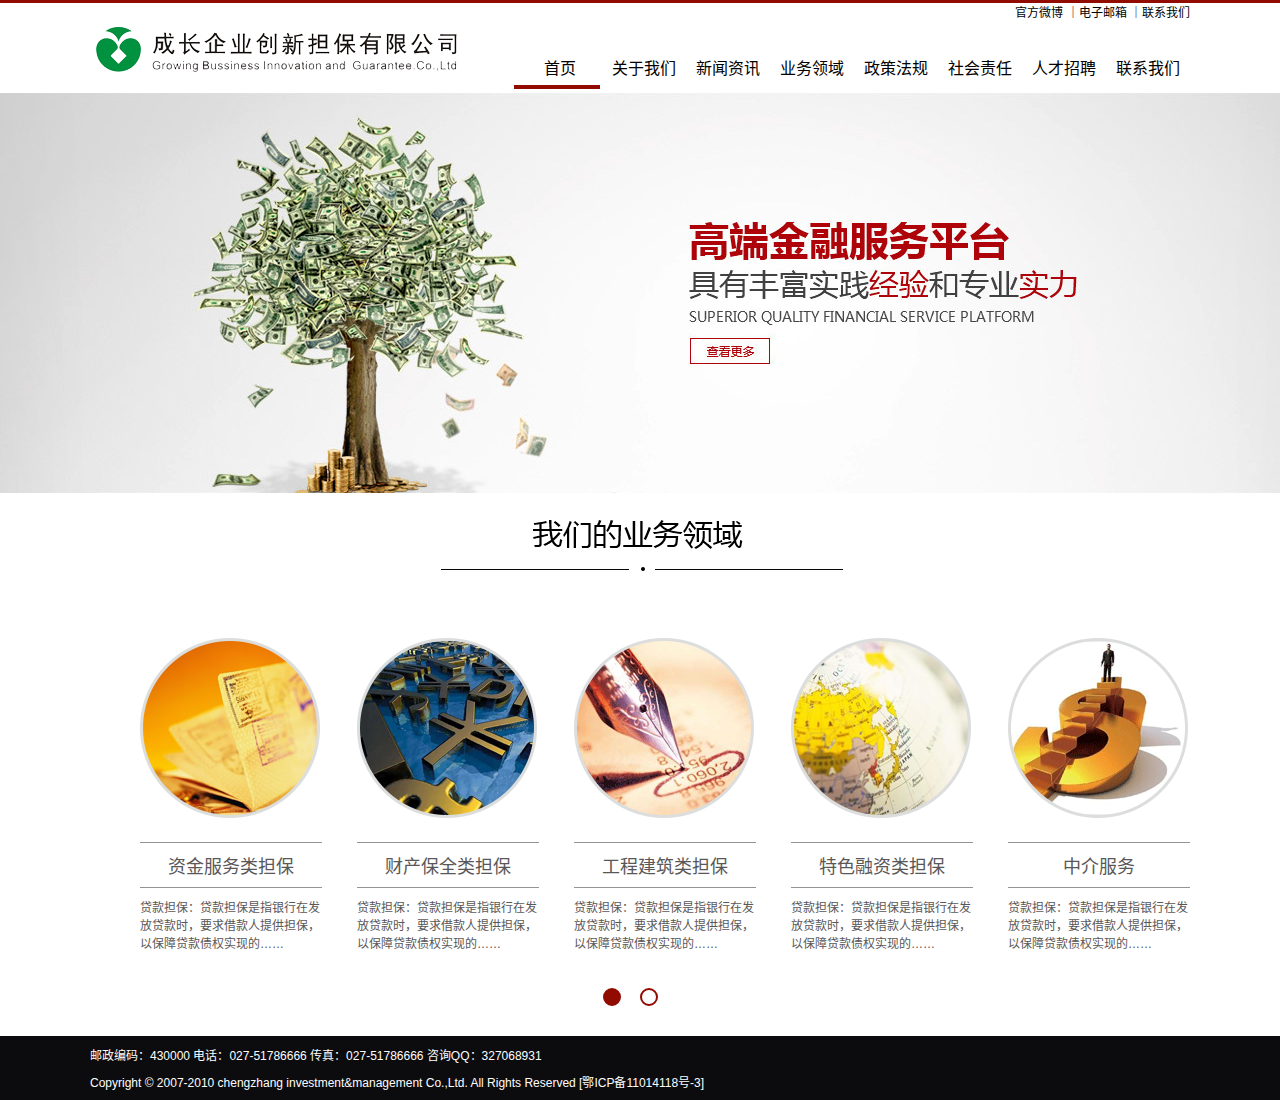
<file: index.html>
<!DOCTYPE html PUBliC "-//W3C//DTD XHTML 1.0 Transitional//EN" "http://www.w3.org/TR/xhtml1/DTD/xhtml1-transitional.dtd">
<html xmlns="http://www.w3.org/1999/xhtml" lang="zh-CN">
<head>
<meta http-equiv="Content-Type" content="text/html; charset=utf-8" />
<title>成长企业创新担保有限公司</title>
<meta name="description" content=""  />
<meta name="keywords" content="" />
<link rel="stylesheet" href="css/reset.css" />
<link rel="stylesheet" href="css/global.css" />
<script type="text/javascript" src="js/jquery-1.8.0.min.js" /></script>
<script type="text/javascript" src="js/jquery.SuperSlide.2.1.1.js" /></script>
<!-- <script type="text/javascript" src="js/public.js"></script> -->
<script type="text/javascript" src="js/jquery.carouFredSel-6.0.4-packed.js"></script>
</head>

<body>
<!-- 顶部开始 -->
	<div class="top">
		<div class="sub-con">
			<ul class="top-list">
				<li><a href="#">官方微博</a> ｜</li>
				<li><a href="#">电子邮箱</a> ｜ </li>
				<li><a href="#">联系我们</a></li>
			</ul>
		</div>
	</div>
<!-- 导航开始 -->
	<div class="nav">
		<div class="sub-con">
			<div class="logo">
				<a href="#"><img src="images/logo.jpg" alt="" /></a>
			</div>
			<div class="sub-nav">
				<div class="nav_bar">
                    <ul class="nav1 clearfix">
                        <li class="m">
                            <h3><a href="contact.html" title="合作专区">联系我们</a></h3>
                            <ul class="sub">
                                <li><a href="contact.html">联系我们</a> </li>
                                <li><a href="contact.html">联系我们</a> </li>
                            </ul>
                        </li>
                        <li class="m">
                            <h3><a href="job.html" title="客户服务">人才招聘</a></h3>
                            <ul class="sub">
                              <li><a href="job.html">人才招聘</a></li>
                              <li><a href="job.html">人才招聘</a></li>
                              <li><a href="job.html">人才招聘</a></li>
                              <li><a href="job.html">人才招聘</a></li> 
                            </ul>
                        </li>
                        <li class="m">
                            <h3><a href="social.html" title="我的云">社会责任</a></h3>
                            <ul class="sub">
	                         <li><a href="social.html">社会责任</a> </li>
                             <li><a href="social.html">社会责任</a> </li>
							 </ul>
                        </li>
                        <li class="m">
                            <h3><a href="policy.html" title="产品服务">政策法规</a></h3>
                            <ul class="sub">
	                        <li><a href="policy.html">政策法规</a> </li>
                            <li><a href="policy.html">政策法规</a> </li>
	                        <li><a href="policy.html">政策法规</a> </li>
                            <li><a href="policy.html">政策法规</a> </li>
                            </ul>
                        </li>
                        <li class="m">
                            <h3><a href="business.html" title="产品服务">业务领域</a></h3>
                            <ul class="sub">
	                        <li><a href="business.html">业务领域</a> </li>
                            <li><a href="business.html">业务领域</a> </li>
	                        <li><a href="business.html">业务领域</a> </li>
                            <li><a href="business.html">业务领域</a> </li>
                            </ul>
                        </li>
                        <li class="m">
                            <h3><a href="news.html" title="产品服务">新闻资讯</a></h3>
                            <ul class="sub">
	                        <li><a href="news.html">新闻资讯</a> </li>
                            <li><a href="news.html">新闻资讯</a> </li>
	                        <li><a href="news.html">新闻资讯</a> </li>
                            <li><a href="news.html">新闻资讯</a> </li>
                            </ul>
                        </li>
                        <li class="m">
                            <h3><a href="about.html" title="产品服务">关于我们</a></h3>
                            <ul class="sub">
	                        <li><a href="about.html">公司简介</a> </li>
                            <li><a href="about.html">董事长致辞</a> </li>
	                        <li><a href="about.html">组织构架</a> </li>
                            <li><a href="about.html">企业文化</a> </li>
                            <li><a href="about.html">专业团队</a> </li>
                            <li><a href="about.html">我们的优势</a> </li>
                            </ul>
                        </li>
                        <li class="block"></li>
                        <li class="m">
                            <h3><a href="index.html" title="首页">首页</a></h3>
                        </li>
                        <li class="block"></li>
                    </ul>
                </div>
			</div>
		</div>
		<script>
		$(function(){
			$(".sub").hide();
		})
		</script>
	</div>
<!-- banner开始 -->
	<div class="full_banner">
    	<div class="bd">
			<ul>
				<li style="background:url(images/banner_img1.jpg) #c8c8c8 center 0px no-repeat;"><a target="_blank" href="#"></a></li>
				<li style="background:url(images/banner_img2.jpg) #56C1ED center 0px no-repeat;"><a target="_blank" href="#"></a></li>
				<li style="background:url(images/banner_img1.jpg) #c8c8c8 center 0px no-repeat;"><a target="_blank" href="#"></a></li>
			</ul>
			<a class="prev" href="javascript:void(0)"></a>
			<a class="next" href="javascript:void(0)"></a>
		</div>
		<div class="sub-con">
			<div class="txtScroll-top">
				<div class="ti"></div>
				<div class="demo">
					<div id="marqueebox">
					 <p><a href="news.html">· 成长企业创新担保有限公司总裁助理戢太林应邀参加湖北民进企业家联谊会一届三次理事会</a></p>
					 <p><a href="news.html">· 成长创新、快捷典当薪酬改革“破冰”</a></p>
					 <p><a href="news.html">· 成长企业创新担保有限公司总裁助理戢太林应邀参加湖北民进企业家联谊会一届三次理事会</a></p>
					 <p><a href="news.html">· 成长创新、快捷典当薪酬改革“破冰”</a></p>
					 <p><a href="news.html">· 成长企业创新担保有限公司总裁助理戢太林应邀参加湖北民进企业家联谊会一届三次理事会</a></p>
					 <p><a href="news.html">· 成长创新、快捷典当薪酬改革“破冰”</a></p>
					</div>
				</div>
				<script language="javascript">
				function startmarquee(lh,speed,delay) {
				var p=false;
				var t;
				var o=document.getElementById("marqueebox");
				o.innerHTML+=o.innerHTML;
				o.style.marginTop=0;
				o.onmouseover=function(){p=true;}
				o.onmouseout=function(){p=false;}
				function start(){
				t=setInterval(scrolling,speed);
				if(!p) o.style.marginTop=parseInt(o.style.marginTop)-1+"px";
				}
				function scrolling(){
				if(parseInt(o.style.marginTop)%lh!=0){
				o.style.marginTop=parseInt(o.style.marginTop)-1+"px";
				if(Math.abs(parseInt(o.style.marginTop))>=o.scrollHeight/2) o.style.marginTop=0;
				}else{
				clearInterval(t);
				setTimeout(start,delay);
				}
				}
				setTimeout(start,delay);
				}
				startmarquee(25,25,1500);
				</script>
			</div>
		</div>
    </div>
<!-- 内容开始 -->
	<div class="contain">
		<div class="sub-con">
			<div class="title"></div>
			<div id="carousel">
				<ul>
					<li class="c1 car">
						<div class="img"><img src="images/1.png" alt=""/></div>
						<div class="hideimg"><img src="images/fang.png" alt=""/></div>
						<h2><a href="business.html">资金服务类担保</a></h2>
						<p><a href="business.html">贷款担保：贷款担保是指银行在发放贷款时，要求借款人提供担保，以保障贷款债权实现的……</a></p>
					</li>
					<li class="c2 car">
						<div class="img"><img src="images/2.png" alt=""/></div>
						<div class="hideimg"><img src="images/fang.png" alt=""/></div>
						<h2><a href="business.html">财产保全类担保</a></h2>
						<p><a href="business.html">贷款担保：贷款担保是指银行在发放贷款时，要求借款人提供担保，以保障贷款债权实现的……</a></p>
					</li>
					<li class="c3 car">
						<div class="img"><img src="images/3.gif" alt=""/></div>	
						<div class="hideimg"><img src="images/fang.png" alt=""/></div>
						<h2><a href="business.html">工程建筑类担保</a></h2>
						<p><a href="business.html">贷款担保：贷款担保是指银行在发放贷款时，要求借款人提供担保，以保障贷款债权实现的……</a></p>
					</li>
					<li class="c4 car">
						<div class="img"><img src="images/4.png" alt=""/></div>
						<div class="hideimg"><img src="images/fang.png" alt=""/></div>
						<h2><a href="business.html">特色融资类担保</a></h2>
						<p><a href="business.html">贷款担保：贷款担保是指银行在发放贷款时，要求借款人提供担保，以保障贷款债权实现的……</a></p>
					</li>
					<li class="c5 car">
						<div class="img"><img src="images/5.gif" alt=""/></div>
						<div class="hideimg"><img src="images/fang.png" alt=""/></div>
						<h2><a href="business.html">中介服务</a></h2>
						<p><a href="business.html">贷款担保：贷款担保是指银行在发放贷款时，要求借款人提供担保，以保障贷款债权实现的……</a></p>
					</li>
					<li class="c1 car">
						<div class="img"><img src="images/1.png" alt=""/></div>
						<div class="hideimg"><img src="images/fang.png" alt=""/></div>
						<h2><a href="business.html">资金服务类担保</a></h2>
						<p><a href="business.html">贷款担保：贷款担保是指银行在发放贷款时，要求借款人提供担保，以保障贷款债权实现的……</a></p>
					</li>
					<li class="c2 car">
						<div class="img"><img src="images/2.png" alt=""/></div>
						<div class="hideimg"><img src="images/fang.png" alt=""/></div>
						<h2><a href="business.html">财产保全类担保</a></h2>
						<p><a href="business.html">贷款担保：贷款担保是指银行在发放贷款时，要求借款人提供担保，以保障贷款债权实现的……</a></p>
					</li>
					<li class="c3 car">
						<div class="img"><img src="images/3.gif" alt=""/></div>
						<div class="hideimg"><img src="images/fang.png" alt=""/></div>
						<h2><a href="business.html">工程建筑类担保</a></h2>
						<p><a href="business.html">贷款担保：贷款担保是指银行在发放贷款时，要求借款人提供担保，以保障贷款债权实现的……</a></p>
					</li>
					<li class="c4 car">
						<div class="img"><img src="images/4.png" alt=""/></div>
						<div class="hideimg"><img src="images/fang.png" alt=""/></div>
						<h2><a href="business.html">特色融资类担保</a></h2>
						<p><a href="business.html">贷款担保：贷款担保是指银行在发放贷款时，要求借款人提供担保，以保障贷款债权实现的……</a></p>
					</li>
					<li class="c5 car">
						<div class="img"><img src="images/5.gif" alt=""/></div>
						<div class="hideimg"><img src="images/fang.png" alt=""/></div>
						<h2><a href="business.html">中介服务</a></h2>
						<p><a href="business.html">贷款担保：贷款担保是指银行在发放贷款时，要求借款人提供担保，以保障贷款债权实现的……</a></p>
					</li>				
				</ul>
				<div class="clearfix"></div>
				<div id="pager" class="pager"></div>
			</div>
			<script type="text/javascript">
			$(function() {
				$('#carousel ul').carouFredSel({
					pagination: "#pager",
					scroll: 1000
				});

				$(".car .img").mousemove(function(){
					$(this).next(".hideimg").fadeIn(2000);
				});

				$(".car .img").mouseout(function(){
					$(this).next(".hideimg").fadeOut(100);
				})
			});
		</script>
		</div>
		<div class="clear"></div>
	</div>
<!-- footer开始 -->
	<div class="footer">
		<div class="sub-con">
			<p>邮政编码：430000 电话：027-51786666 传真：027-51786666 咨询QQ：327068931</p>
			<p>Copyright © 2007-2010 chengzhang investment&management Co.,Ltd. All Rights Reserved     [鄂ICP备11014118号-3]</p>
		</div>
	</div>
</body>
</html>
</file>
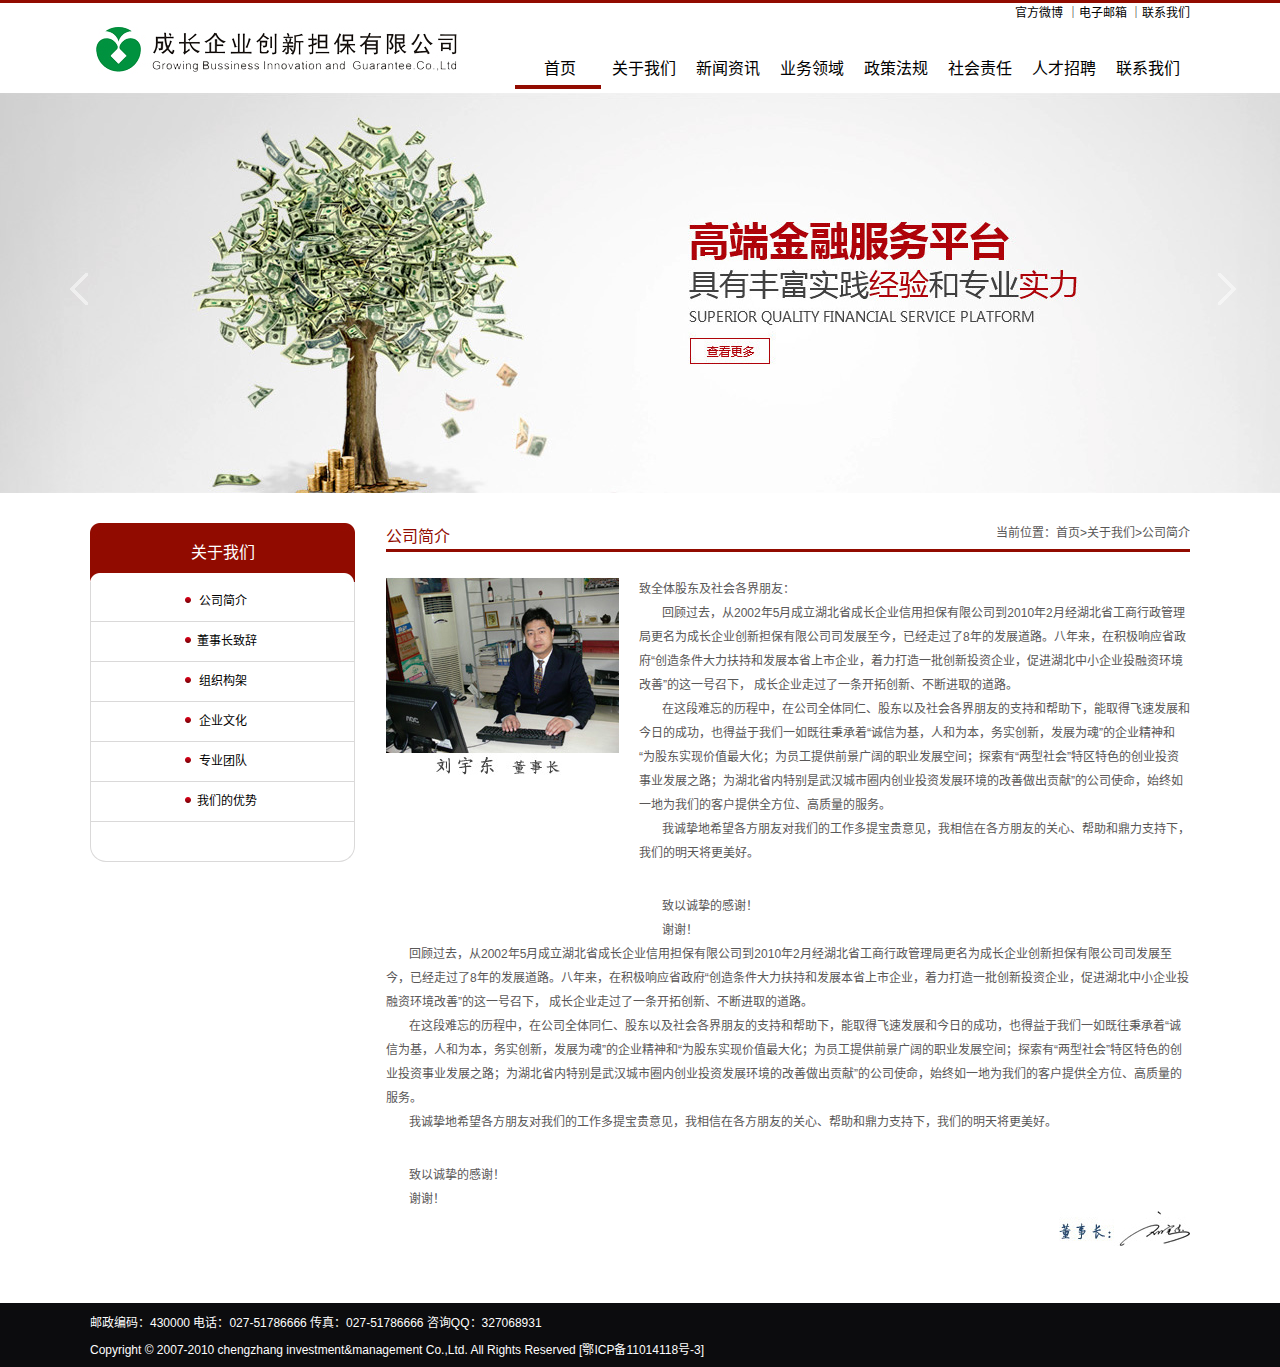
<file: about.html>
<!DOCTYPE html PUBliC "-//W3C//DTD XHTML 1.0 Transitional//EN" "http://www.w3.org/TR/xhtml1/DTD/xhtml1-transitional.dtd">
<html xmlns="http://www.w3.org/1999/xhtml" lang="zh-CN">
<head>
<meta http-equiv="Content-Type" content="text/html; charset=utf-8" />
<title>成长企业创新担保有限公司</title>
<meta name="description" content=""  />
<meta name="keywords" content="" />
<link rel="stylesheet" href="css/reset.css" />
<link rel="stylesheet" href="css/global.css" />
<script type="text/javascript" src="js/jquery-1.8.0.min.js" /></script>
<script type="text/javascript" src="js/jquery.SuperSlide.2.1.1.js" /></script>
<script type="text/javascript" src="js/public.js"></script>
<script>
    $(document).ready(function(){
    var $tab_li = $('.tab_menu li');
    $tab_li.click(function(){
        $(this).addClass('selected').siblings().removeClass('selected');
        var index = $tab_li.index(this);
        $('.box').eq(index).show().siblings().hide();
    }); 
});
</script>
</head>

<body>
<!-- 顶部开始 -->
	<div class="top">
		<div class="sub-con">
			<ul class="top-list">
				<li><a href="#">官方微博</a> ｜</li>
				<li><a href="#">电子邮箱</a> ｜ </li>
				<li><a href="#">联系我们</a></li>
			</ul>
		</div>
	</div>
<!-- 导航开始 -->
	<div class="nav">
		<div class="sub-con">
			<div class="logo">
				<a href="#"><img src="images/logo.jpg" alt="" /></a>
			</div>
			<div class="sub-nav">
				<div class="nav_bar">
                    <ul class="nav1 clearfix">
                        <li class="m">
                            <h3><a target="_blank" href="contact.html" title="合作专区">联系我们</a></h3>
                            <ul class="sub">
                                <li><a href="contact.html">联系我们</a> </li>
                                <li><a href="contact.html">联系我们</a> </li>
                            </ul>
                        </li>
                        <li class="m">
                            <h3><a target="_blank" href="job.html" title="客户服务">人才招聘</a></h3>
                            <ul class="sub">
                              <li><a href="job.html">人才招聘</a></li>
                              <li><a href="job.html">人才招聘</a></li>
                              <li><a href="job.html">人才招聘</a></li>
                              <li><a href="job.html">人才招聘</a></li> 
                            </ul>
                        </li>
                        <li class="m">
                            <h3><a target="_blank" href="social.html" title="我的云">社会责任</a></h3>
                            <ul class="sub">
	                         <li><a href="social.html">社会责任</a> </li>
                             <li><a href="social.html">社会责任</a> </li>
							 </ul>
                        </li>
                        <li class="m">
                            <h3><a target="_blank" href="policy.html" title="产品服务">政策法规</a></h3>
                            <ul class="sub">
	                        <li><a href="policy.html">政策法规</a> </li>
                            <li><a href="policy.html">政策法规</a> </li>
	                        <li><a href="policy.html">政策法规</a> </li>
                            <li><a href="policy.html">政策法规</a> </li>
                            </ul>
                        </li>
                        <li class="m">
                            <h3><a target="_blank" href="business.html" title="产品服务">业务领域</a></h3>
                            <ul class="sub">
	                        <li><a href="business.html">业务领域</a> </li>
                            <li><a href="business.html">业务领域</a> </li>
	                        <li><a href="business.html">业务领域</a> </li>
                            <li><a href="business.html">业务领域</a> </li>
                            </ul>
                        </li>
                        <li class="m">
                            <h3><a target="_blank" href="news.html" title="产品服务">新闻资讯</a></h3>
                            <ul class="sub">
	                        <li><a href="news.html">新闻资讯</a> </li>
                            <li><a href="news.html">新闻资讯</a> </li>
	                        <li><a href="news.html">新闻资讯</a> </li>
                            <li><a href="news.html">新闻资讯</a> </li>
                            </ul>
                        </li>
                        <li class="m">
                            <h3><a target="_blank" href="about.html" title="产品服务">关于我们</a></h3>
                            <ul class="sub">
	                        <li><a href="about.html">公司简介</a> </li>
                            <li><a href="about.html">董事长致辞</a> </li>
	                        <li><a href="about.html">组织构架</a> </li>
                            <li><a href="about.html">企业文化</a> </li>
                            <li><a href="about.html">专业团队</a> </li>
                            <li><a href="about.html">我们的优势</a> </li>
                            </ul>
                        </li>
                        <li class="m">
                            <h3><a href="index.html" title="首页">首页</a></h3>
                        </li>
                        <li class="block"></li>
                    </ul>
                </div>
			</div>
		</div>
	</div>
<!-- banner开始 -->
	<div class="full_banner">
    	<div class="bd">
			<ul>
				<li style="background:url(images/banner_img1.jpg) #c8c8c8 center 0px no-repeat;"><a target="_blank" href="#"></a></li>
				<li style="background:url(images/banner_img2.jpg) #56C1ED center 0px no-repeat;"><a target="_blank" href="#"></a></li>
				<li style="background:url(images/banner_img1.jpg) #c8c8c8 center 0px no-repeat;"><a target="_blank" href="#"></a></li>
			</ul>
			<a class="prev" href="javascript:void(0)"></a>
			<a class="next" href="javascript:void(0)"></a>
		</div>
    </div>
<!-- 内容开始 -->
	<div class="contain">
		<div class="sub-con mar-top">
			<div class="left">
				<h3>关于我们</h3>
				<ul class="tab_menu">
					<li>公司简介</li>
					<li>&nbsp;&nbsp;&nbsp;董事长致辞</li>
					<li>组织构架</li>
					<li>企业文化</li>
					<li>专业团队</li>
					<li>&nbsp;&nbsp;&nbsp;我们的优势</li>
				</ul>
			</div>
			<div class="right">
				<div class="tab">
					<div class="box">
						<div class="break"><span>公司简介</span>
							<ul>
								<li>当前位置：<a href="index.html">首页</a>></li>
								<li><a href="about.html">关于我们</a>></li>
								<li><a href="about.html">公司简介</a></li>
							</ul>
						</div>
						<div class="text">
							<dl>
								<dt><img src="images/text_img1.jpg" alt="" /></dt>
								<dd><h4>致全体股东及社会各界朋友：</h4>
									<p>回顾过去，从2002年5月成立湖北省成长企业信用担保有限公司到2010年2月经湖北省工商行政管理局更名为成长企业创新担保有限公司司发展至今，已经走过了8年的发展道路。八年来，在积极响应省政府“创造条件大力扶持和发展本省上市企业，着力打造一批创新投资企业，促进湖北中小企业投融资环境改善”的这一号召下， 成长企业走过了一条开拓创新、不断进取的道路。</p>
									<p>	在这段难忘的历程中，在公司全体同仁、股东以及社会各界朋友的支持和帮助下，能取得飞速发展和今日的成功，也得益于我们一如既往秉承着“诚信为基，人和为本，务实创新，发展为魂”的企业精神和“为股东实现价值最大化；为员工提供前景广阔的职业发展空间；探索有“两型社会”特区特色的创业投资事业发展之路；为湖北省内特别是武汉城市圈内创业投资发展环境的改善做出贡献”的公司使命，始终如一地为我们的客户提供全方位、高质量的服务。</p>
									<p style="margin-bottom:29px;">我诚挚地希望各方朋友对我们的工作多提宝贵意见，我相信在各方朋友的关心、帮助和鼎力支持下，我们的明天将更美好。</p>

									<p>致以诚挚的感谢！</p>
									<p>谢谢！</p>
									<p>回顾过去，从2002年5月成立湖北省成长企业信用担保有限公司到2010年2月经湖北省工商行政管理局更名为成长企业创新担保有限公司司发展至今，已经走过了8年的发展道路。八年来，在积极响应省政府“创造条件大力扶持和发展本省上市企业，着力打造一批创新投资企业，促进湖北中小企业投融资环境改善”的这一号召下， 成长企业走过了一条开拓创新、不断进取的道路。</p>
									<p>	在这段难忘的历程中，在公司全体同仁、股东以及社会各界朋友的支持和帮助下，能取得飞速发展和今日的成功，也得益于我们一如既往秉承着“诚信为基，人和为本，务实创新，发展为魂”的企业精神和“为股东实现价值最大化；为员工提供前景广阔的职业发展空间；探索有“两型社会”特区特色的创业投资事业发展之路；为湖北省内特别是武汉城市圈内创业投资发展环境的改善做出贡献”的公司使命，始终如一地为我们的客户提供全方位、高质量的服务。</p>
									<p style="margin-bottom:29px;">我诚挚地希望各方朋友对我们的工作多提宝贵意见，我相信在各方朋友的关心、帮助和鼎力支持下，我们的明天将更美好。</p>

									<p>致以诚挚的感谢！</p>
									<p>谢谢！</p>

									</dd>
							</dl>
							<div class="picright"><img src="images/text_img2.jpg" alt="" /></div>
							<div class="clear"></div>
						</div>
					</div>
					<div class="box" style="display:none;">
						<div class="break"><span>董事长致辞</span>
							<ul>
								<li>当前位置：<a href="index.html">首页</a>></li>
								<li><a href="about.html">关于我们</a>></li>
								<li><a href="about.html">董事长致辞</a></li>
							</ul>
						</div>
						<div class="text">
							<dl>
								<dt><img src="images/text_img1.jpg" alt="" /></dt>
								<dd><h4>致全体股东及社会各界朋友：</h4>
									<p>回顾过去，从2002年5月成立湖北省成长企业信用担保有限公司到2010年2月经湖北省工商行政管理局更名为成长企业创新担保有限公司司发展至今，已经走过了8年的发展道路。八年来，在积极响应省政府“创造条件大力扶持和发展本省上市企业，着力打造一批创新投资企业，促进湖北中小企业投融资环境改善”的这一号召下， 成长企业走过了一条开拓创新、不断进取的道路。</p>
									<p>	在这段难忘的历程中，在公司全体同仁、股东以及社会各界朋友的支持和帮助下，能取得飞速发展和今日的成功，也得益于我们一如既往秉承着“诚信为基，人和为本，务实创新，发展为魂”的企业精神和“为股东实现价值最大化；为员工提供前景广阔的职业发展空间；探索有“两型社会”特区特色的创业投资事业发展之路；为湖北省内特别是武汉城市圈内创业投资发展环境的改善做出贡献”的公司使命，始终如一地为我们的客户提供全方位、高质量的服务。</p>
									<p style="margin-bottom:29px;">我诚挚地希望各方朋友对我们的工作多提宝贵意见，我相信在各方朋友的关心、帮助和鼎力支持下，我们的明天将更美好。</p>

									<p>致以诚挚的感谢！</p>
									<p>谢谢！</p></dd>
							</dl>
							<div class="picright"><img src="images/text_img2.jpg" alt="" /></div>
							<div class="clear"></div>
						</div>
					</div>
					<div class="box" style="display:none;">
						<div class="break"><span>组织架构</span>
							<ul>
								<li>当前位置：<a href="index.html">首页</a>></li>
								<li><a href="about.html">关于我们</a>></li>
								<li><a href="about.html">组织架构</a></li>
							</ul>
						</div>
						<div class="text">
							<dl>
								<dt><img src="images/text_img1.jpg" alt="" /></dt>
								<dd><h4>致全体股东及社会各界朋友：</h4>
									<p>回顾过去，从2002年5月成立湖北省成长企业信用担保有限公司到2010年2月经湖北省工商行政管理局更名为成长企业创新担保有限公司司发展至今，已经走过了8年的发展道路。八年来，在积极响应省政府“创造条件大力扶持和发展本省上市企业，着力打造一批创新投资企业，促进湖北中小企业投融资环境改善”的这一号召下， 成长企业走过了一条开拓创新、不断进取的道路。</p>
									<p>	在这段难忘的历程中，在公司全体同仁、股东以及社会各界朋友的支持和帮助下，能取得飞速发展和今日的成功，也得益于我们一如既往秉承着“诚信为基，人和为本，务实创新，发展为魂”的企业精神和“为股东实现价值最大化；为员工提供前景广阔的职业发展空间；探索有“两型社会”特区特色的创业投资事业发展之路；为湖北省内特别是武汉城市圈内创业投资发展环境的改善做出贡献”的公司使命，始终如一地为我们的客户提供全方位、高质量的服务。</p>
									<p style="margin-bottom:29px;">我诚挚地希望各方朋友对我们的工作多提宝贵意见，我相信在各方朋友的关心、帮助和鼎力支持下，我们的明天将更美好。</p>

									<p>致以诚挚的感谢！</p>
									<p>谢谢！</p></dd>
							</dl>
							<div class="picright"><img src="images/text_img2.jpg" alt="" /></div>
							<div class="clear"></div>
						</div>
					</div>
					<div class="box" style="display:none;">
						<div class="break"><span>企业文化</span>
							<ul>
								<li>当前位置：<a href="index.html">首页</a>></li>
								<li><a href="about.html">关于我们</a>></li>
								<li><a href="about.html">企业文化</a></li>
							</ul>
						</div>
						<div class="text">
							<dl>
								<dt><img src="images/text_img1.jpg" alt="" /></dt>
								<dd><h4>致全体股东及社会各界朋友：</h4>
									<p>回顾过去，从2002年5月成立湖北省成长企业信用担保有限公司到2010年2月经湖北省工商行政管理局更名为成长企业创新担保有限公司司发展至今，已经走过了8年的发展道路。八年来，在积极响应省政府“创造条件大力扶持和发展本省上市企业，着力打造一批创新投资企业，促进湖北中小企业投融资环境改善”的这一号召下， 成长企业走过了一条开拓创新、不断进取的道路。</p>
									<p>	在这段难忘的历程中，在公司全体同仁、股东以及社会各界朋友的支持和帮助下，能取得飞速发展和今日的成功，也得益于我们一如既往秉承着“诚信为基，人和为本，务实创新，发展为魂”的企业精神和“为股东实现价值最大化；为员工提供前景广阔的职业发展空间；探索有“两型社会”特区特色的创业投资事业发展之路；为湖北省内特别是武汉城市圈内创业投资发展环境的改善做出贡献”的公司使命，始终如一地为我们的客户提供全方位、高质量的服务。</p>
									<p style="margin-bottom:29px;">我诚挚地希望各方朋友对我们的工作多提宝贵意见，我相信在各方朋友的关心、帮助和鼎力支持下，我们的明天将更美好。</p>

									<p>致以诚挚的感谢！</p>
									<p>谢谢！</p></dd>
							</dl>
							<div class="picright"><img src="images/text_img2.jpg" alt="" /></div>
							<div class="clear"></div>
						</div>
					</div>
					<div class="box" style="display:none;">
						<div class="break"><span>专业团队</span>
							<ul>
								<li>当前位置：<a href="index.html">首页</a>></li>
								<li><a href="about.html">关于我们</a>></li>
								<li><a href="about.html">专业团队</a></li>
							</ul>
						</div>
						<div class="text">
							<dl>
								<dt><img src="images/text_img1.jpg" alt="" /></dt>
								<dd><h4>致全体股东及社会各界朋友：</h4>
									<p>回顾过去，从2002年5月成立湖北省成长企业信用担保有限公司到2010年2月经湖北省工商行政管理局更名为成长企业创新担保有限公司司发展至今，已经走过了8年的发展道路。八年来，在积极响应省政府“创造条件大力扶持和发展本省上市企业，着力打造一批创新投资企业，促进湖北中小企业投融资环境改善”的这一号召下， 成长企业走过了一条开拓创新、不断进取的道路。</p>
									<p>	在这段难忘的历程中，在公司全体同仁、股东以及社会各界朋友的支持和帮助下，能取得飞速发展和今日的成功，也得益于我们一如既往秉承着“诚信为基，人和为本，务实创新，发展为魂”的企业精神和“为股东实现价值最大化；为员工提供前景广阔的职业发展空间；探索有“两型社会”特区特色的创业投资事业发展之路；为湖北省内特别是武汉城市圈内创业投资发展环境的改善做出贡献”的公司使命，始终如一地为我们的客户提供全方位、高质量的服务。</p>
									<p style="margin-bottom:29px;">我诚挚地希望各方朋友对我们的工作多提宝贵意见，我相信在各方朋友的关心、帮助和鼎力支持下，我们的明天将更美好。</p>

									<p>致以诚挚的感谢！</p>
									<p>谢谢！</p></dd>
							</dl>
							<div class="picright"><img src="images/text_img2.jpg" alt="" /></div>
							<div class="clear"></div>
						</div>
					</div>
					<div class="box" style="display:none;">
						<div class="break"><span>我们的优势</span>
							<ul>
								<li>当前位置：<a href="index.html">首页</a>></li>
								<li><a href="about.html">关于我们</a>></li>
								<li><a href="about.html">我们的优势</a></li>
							</ul>
						</div>
						<div class="text">
							<dl>
								<dt><img src="images/text_img1.jpg" alt="" /></dt>
								<dd><h4>致全体股东及社会各界朋友：</h4>
									<p>回顾过去，从2002年5月成立湖北省成长企业信用担保有限公司到2010年2月经湖北省工商行政管理局更名为成长企业创新担保有限公司司发展至今，已经走过了8年的发展道路。八年来，在积极响应省政府“创造条件大力扶持和发展本省上市企业，着力打造一批创新投资企业，促进湖北中小企业投融资环境改善”的这一号召下， 成长企业走过了一条开拓创新、不断进取的道路。</p>
									<p>	在这段难忘的历程中，在公司全体同仁、股东以及社会各界朋友的支持和帮助下，能取得飞速发展和今日的成功，也得益于我们一如既往秉承着“诚信为基，人和为本，务实创新，发展为魂”的企业精神和“为股东实现价值最大化；为员工提供前景广阔的职业发展空间；探索有“两型社会”特区特色的创业投资事业发展之路；为湖北省内特别是武汉城市圈内创业投资发展环境的改善做出贡献”的公司使命，始终如一地为我们的客户提供全方位、高质量的服务。</p>
									<p style="margin-bottom:29px;">我诚挚地希望各方朋友对我们的工作多提宝贵意见，我相信在各方朋友的关心、帮助和鼎力支持下，我们的明天将更美好。</p>

									<p>致以诚挚的感谢！</p>
									<p>谢谢！</p></dd>
							</dl>
							<div class="picright"><img src="images/text_img2.jpg" alt="" /></div>
							<div class="clear"></div>
						</div>
					</div>
				</div>
			</div>
		</div>
		<div class="clear"></div>
		<div style="padding-top:57px;"></div>
	</div>
<!-- footer开始 -->
	<div class="footer">
		<div class="sub-con">
			<p>邮政编码：430000 电话：027-51786666 传真：027-51786666 咨询QQ：327068931</p>
			<p>Copyright © 2007-2010 chengzhang investment&management Co.,Ltd. All Rights Reserved     [鄂ICP备11014118号-3]</p>
		</div>
	</div>
</body>
</html>
</file>
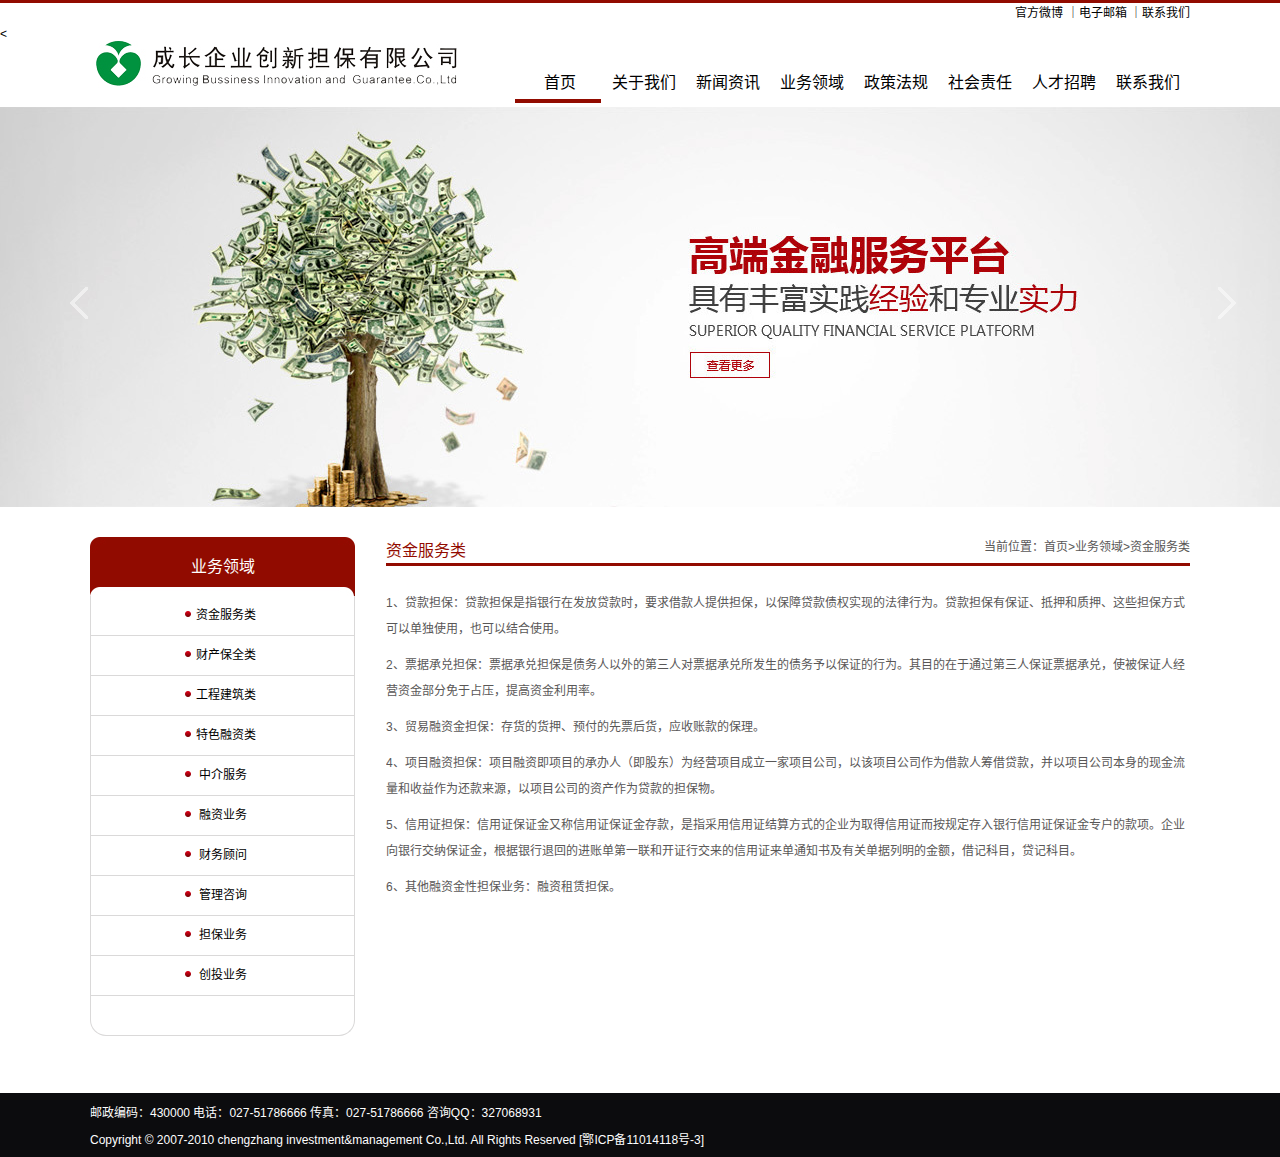
<file: business.html>
<!DOCTYPE html PUBliC "-//W3C//DTD XHTML 1.0 Transitional//EN" "http://www.w3.org/TR/xhtml1/DTD/xhtml1-transitional.dtd">
<html xmlns="http://www.w3.org/1999/xhtml" lang="zh-CN">
<head>
<meta http-equiv="Content-Type" content="text/html; charset=utf-8" />
<title>成长企业创新担保有限公司</title>
<meta name="description" content=""  />
<meta name="keywords" content="" />
<link rel="stylesheet" href="css/reset.css" />
<link rel="stylesheet" href="css/global.css" />
<script type="text/javascript" src="js/jquery-1.8.0.min.js" /></script>
<script type="text/javascript" src="js/jquery.SuperSlide.2.1.1.js" /></script>
<script type="text/javascript" src="js/public.js"></script>
<script>
    $(document).ready(function(){
    var $tab_li = $('.tab_menu li');
    $(".none").hide();
    $tab_li.click(function(){
        $(this).addClass('selected').siblings().removeClass('selected');
        var index = $tab_li.index(this);
        $('.box').eq(index).show().siblings().hide();
    }); 
});
</script>
</head>

<body>
<!-- 顶部开始 -->
	<div class="top">
		<div class="sub-con">
			<ul class="top-list">
				<li><a href="#">官方微博</a> ｜</li>
				<li><a href="#">电子邮箱</a> ｜ </li>
				<li><a href="#">联系我们</a></li>
			</ul>
		</div>
	</div>
<!-- 导航开始 -->
	<<div class="nav">
		<div class="sub-con">
			<div class="logo">
				<a href="#"><img src="images/logo.jpg" alt="" /></a>
			</div>
			<div class="sub-nav">
				<div class="nav_bar">
                    <ul class="nav1 clearfix">
                        <li class="m">
                            <h3><a target="_blank" href="contact.html" title="合作专区">联系我们</a></h3>
                            <ul class="sub">
                                <li><a href="contact.html">联系我们</a> </li>
                                <li><a href="contact.html">联系我们</a> </li>
                            </ul>
                        </li>
                        <li class="m">
                            <h3><a target="_blank" href="job.html" title="客户服务">人才招聘</a></h3>
                            <ul class="sub">
                              <li><a href="job.html">人才招聘</a></li>
                              <li><a href="job.html">人才招聘</a></li>
                              <li><a href="job.html">人才招聘</a></li>
                              <li><a href="job.html">人才招聘</a></li> 
                            </ul>
                        </li>
                        <li class="m">
                            <h3><a target="_blank" href="social.html" title="我的云">社会责任</a></h3>
                            <ul class="sub">
	                         <li><a href="social.html">社会责任</a> </li>
                             <li><a href="social.html">社会责任</a> </li>
							 </ul>
                        </li>
                        <li class="m">
                            <h3><a target="_blank" href="policy.html" title="产品服务">政策法规</a></h3>
                            <ul class="sub">
	                        <li><a href="policy.html">政策法规</a> </li>
                            <li><a href="policy.html">政策法规</a> </li>
	                        <li><a href="policy.html">政策法规</a> </li>
                            <li><a href="policy.html">政策法规</a> </li>
                            </ul>
                        </li>
                        <li class="m">
                            <h3><a target="_blank" href="business.html" title="产品服务">业务领域</a></h3>
                            <ul class="sub">
	                        <li><a href="business.html">业务领域</a> </li>
                            <li><a href="business.html">业务领域</a> </li>
	                        <li><a href="business.html">业务领域</a> </li>
                            <li><a href="business.html">业务领域</a> </li>
                            </ul>
                        </li>
                        <li class="m">
                            <h3><a target="_blank" href="news.html" title="产品服务">新闻资讯</a></h3>
                            <ul class="sub">
	                        <li><a href="news.html">新闻资讯</a> </li>
                            <li><a href="news.html">新闻资讯</a> </li>
	                        <li><a href="news.html">新闻资讯</a> </li>
                            <li><a href="news.html">新闻资讯</a> </li>
                            </ul>
                        </li>
                        <li class="m">
                            <h3><a target="_blank" href="about.html" title="产品服务">关于我们</a></h3>
                            <ul class="sub">
	                        <li><a href="about.html">公司简介</a> </li>
                            <li><a href="about.html">董事长致辞</a> </li>
	                        <li><a href="about.html">组织构架</a> </li>
                            <li><a href="about.html">企业文化</a> </li>
                            <li><a href="about.html">专业团队</a> </li>
                            <li><a href="about.html">我们的优势</a> </li>
                            </ul>
                        </li>
                        <li class="m">
                            <h3><a href="index.html" title="首页">首页</a></h3>
                        </li>
                        <li class="block"></li>
                    </ul>
                </div>
			</div>
		</div>
	</div>
<!-- banner开始 -->
	<div class="full_banner">
    	<div class="bd">
			<ul>
				<li style="background:url(images/banner_img1.jpg) #c8c8c8 center 0px no-repeat;"><a target="_blank" href="#"></a></li>
				<li style="background:url(images/banner_img2.jpg) #56C1ED center 0px no-repeat;"><a target="_blank" href="#"></a></li>
				<li style="background:url(images/banner_img1.jpg) #c8c8c8 center 0px no-repeat;"><a target="_blank" href="#"></a></li>
			</ul>
			<a class="prev" href="javascript:void(0)"></a>
			<a class="next" href="javascript:void(0)"></a>
		</div>
    </div>
<!-- 内容开始 -->
	<div class="contain">
		<div class="sub-con mar-top">
			<div class="left">
				<h3>业务领域</h3>
				<ul class="tab_menu">
					<li>&nbsp;&nbsp;资金服务类</li>
					<li>&nbsp;&nbsp;财产保全类</li>
					<li>&nbsp;&nbsp;工程建筑类</li>
					<li>&nbsp;&nbsp;特色融资类</li>
					<li>中介服务</li>
					<li>融资业务</li>
					<li>财务顾问</li>
					<li>管理咨询</li>
					<li>担保业务</li>
					<li>创投业务</li>
				</ul>
			</div>
			<div class="right">
				<div class="tab">
					<div class="box">
						<div class="break"><span>资金服务类</span>
							<ul>
								<li>当前位置：<a href="index.html">首页</a>></li>
								<li><a href="business.html">业务领域</a>></li>
								<li><a href="business.html">资金服务类</a></li>
							</ul>
						</div>
						<div class="text3">
							<p>1、贷款担保：贷款担保是指银行在发放贷款时，要求借款人提供担保，以保障贷款债权实现的法律行为。贷款担保有保证、抵押和质押、这些担保方式可以单独使用，也可以结合使用。</p>
							<p>2、票据承兑担保：票据承兑担保是债务人以外的第三人对票据承兑所发生的债务予以保证的行为。其目的在于通过第三人保证票据承兑，使被保证人经营资金部分免于占压，提高资金利用率。</p>
							<p>3、贸易融资金担保：存货的货押、预付的先票后货，应收账款的保理。</p>
							<p>4、项目融资担保：项目融资即项目的承办人（即股东）为经营项目成立一家项目公司，以该项目公司作为借款人筹借贷款，并以项目公司本身的现金流量和收益作为还款来源，以项目公司的资产作为贷款的担保物。</p>
							<p>5、信用证担保：信用证保证金又称信用证保证金存款，是指采用信用证结算方式的企业为取得信用证而按规定存入银行信用证保证金专户的款项。企业向银行交纳保证金，根据银行退回的进账单第一联和开证行交来的信用证来单通知书及有关单据列明的金额，借记科目，贷记科目。</p>
							<p>6、其他融资金性担保业务：融资租赁担保。</p>
							<div class="clear"></div>
						</div>
					</div>
					<div class="box none" style="display:none;">
						<div class="break"><span>财产保全类</span>
							<ul>
								<li>当前位置：<a href="index.html">首页</a>></li>
								<li><a href="business.html">业务领域</a>></li>
								<li><a href="business.html">财产保全类</a></li>
							</ul>
						</div>
						<div class="text3">
							<p>1、贷款担保：贷款担保是指银行在发放贷款时，要求借款人提供担保，以保障贷款债权实现的法律行为。贷款担保有保证、抵押和质押、这些担保方式可以单独使用，也可以结合使用。</p>
							<p>2、票据承兑担保：票据承兑担保是债务人以外的第三人对票据承兑所发生的债务予以保证的行为。其目的在于通过第三人保证票据承兑，使被保证人经营资金部分免于占压，提高资金利用率。</p>
							<p>3、贸易融资金担保：存货的货押、预付的先票后货，应收账款的保理。</p>
							<p>4、项目融资担保：项目融资即项目的承办人（即股东）为经营项目成立一家项目公司，以该项目公司作为借款人筹借贷款，并以项目公司本身的现金流量和收益作为还款来源，以项目公司的资产作为贷款的担保物。</p>
							<p>5、信用证担保：信用证保证金又称信用证保证金存款，是指采用信用证结算方式的企业为取得信用证而按规定存入银行信用证保证金专户的款项。企业向银行交纳保证金，根据银行退回的进账单第一联和开证行交来的信用证来单通知书及有关单据列明的金额，借记科目，贷记科目。</p>
							<p>6、其他融资金性担保业务：融资租赁担保。</p>
							<div class="clear"></div>
						</div>
					</div>
					<div class="box none" style="display:none;">
						<div class="break"><span>工程建筑类</span>
							<ul>
								<li>当前位置：<a href="index.html">首页</a>></li>
								<li><a href="business.html">业务领域</a>></li>
								<li><a href="business.html">工程建筑类</a></li>
							</ul>
						</div>
						<div class="text3">
							<p>1、贷款担保：贷款担保是指银行在发放贷款时，要求借款人提供担保，以保障贷款债权实现的法律行为。贷款担保有保证、抵押和质押、这些担保方式可以单独使用，也可以结合使用。</p>
							<p>2、票据承兑担保：票据承兑担保是债务人以外的第三人对票据承兑所发生的债务予以保证的行为。其目的在于通过第三人保证票据承兑，使被保证人经营资金部分免于占压，提高资金利用率。</p>
							<p>3、贸易融资金担保：存货的货押、预付的先票后货，应收账款的保理。</p>
							<p>4、项目融资担保：项目融资即项目的承办人（即股东）为经营项目成立一家项目公司，以该项目公司作为借款人筹借贷款，并以项目公司本身的现金流量和收益作为还款来源，以项目公司的资产作为贷款的担保物。</p>
							<p>5、信用证担保：信用证保证金又称信用证保证金存款，是指采用信用证结算方式的企业为取得信用证而按规定存入银行信用证保证金专户的款项。企业向银行交纳保证金，根据银行退回的进账单第一联和开证行交来的信用证来单通知书及有关单据列明的金额，借记科目，贷记科目。</p>
							<p>6、其他融资金性担保业务：融资租赁担保。</p>
							<div class="clear"></div>
						</div>
					</div>
					<div class="box none" style="display:none;">
						<div class="break"><span>特色融资类</span>
							<ul>
								<li>当前位置：<a href="index.html">首页</a>></li>
								<li><a href="business.html">业务领域</a>></li>
								<li><a href="business.html">特色融资类</a></li>
							</ul>
						</div>
						<div class="text3">
							<p>1、贷款担保：贷款担保是指银行在发放贷款时，要求借款人提供担保，以保障贷款债权实现的法律行为。贷款担保有保证、抵押和质押、这些担保方式可以单独使用，也可以结合使用。</p>
							<p>2、票据承兑担保：票据承兑担保是债务人以外的第三人对票据承兑所发生的债务予以保证的行为。其目的在于通过第三人保证票据承兑，使被保证人经营资金部分免于占压，提高资金利用率。</p>
							<p>3、贸易融资金担保：存货的货押、预付的先票后货，应收账款的保理。</p>
							<p>4、项目融资担保：项目融资即项目的承办人（即股东）为经营项目成立一家项目公司，以该项目公司作为借款人筹借贷款，并以项目公司本身的现金流量和收益作为还款来源，以项目公司的资产作为贷款的担保物。</p>
							<p>5、信用证担保：信用证保证金又称信用证保证金存款，是指采用信用证结算方式的企业为取得信用证而按规定存入银行信用证保证金专户的款项。企业向银行交纳保证金，根据银行退回的进账单第一联和开证行交来的信用证来单通知书及有关单据列明的金额，借记科目，贷记科目。</p>
							<p>6、其他融资金性担保业务：融资租赁担保。</p>
							<div class="clear"></div>
						</div>
					</div>
					<div class="box none" style="display:none;">
						<div class="break"><span>中介服务</span>
							<ul>
								<li>当前位置：<a href="index.html">首页</a>></li>
								<li><a href="business.html">业务领域</a>></li>
								<li><a href="business.html">中介服务</a></li>
							</ul>
						</div>
						<div class="text3">
							<p>1、贷款担保：贷款担保是指银行在发放贷款时，要求借款人提供担保，以保障贷款债权实现的法律行为。贷款担保有保证、抵押和质押、这些担保方式可以单独使用，也可以结合使用。</p>
							<p>2、票据承兑担保：票据承兑担保是债务人以外的第三人对票据承兑所发生的债务予以保证的行为。其目的在于通过第三人保证票据承兑，使被保证人经营资金部分免于占压，提高资金利用率。</p>
							<p>3、贸易融资金担保：存货的货押、预付的先票后货，应收账款的保理。</p>
							<p>4、项目融资担保：项目融资即项目的承办人（即股东）为经营项目成立一家项目公司，以该项目公司作为借款人筹借贷款，并以项目公司本身的现金流量和收益作为还款来源，以项目公司的资产作为贷款的担保物。</p>
							<p>5、信用证担保：信用证保证金又称信用证保证金存款，是指采用信用证结算方式的企业为取得信用证而按规定存入银行信用证保证金专户的款项。企业向银行交纳保证金，根据银行退回的进账单第一联和开证行交来的信用证来单通知书及有关单据列明的金额，借记科目，贷记科目。</p>
							<p>6、其他融资金性担保业务：融资租赁担保。</p>
							<div class="clear"></div>
						</div>
					</div>
					<div class="box none" style="display:none;">
						<div class="break"><span>融资业务</span>
							<ul>
								<li>当前位置：<a href="index.html">首页</a>></li>
								<li><a href="business.html">业务领域</a>></li>
								<li><a href="business.html">融资业务</a></li>
							</ul>
						</div>
						<div class="text3">
							<p>1、贷款担保：贷款担保是指银行在发放贷款时，要求借款人提供担保，以保障贷款债权实现的法律行为。贷款担保有保证、抵押和质押、这些担保方式可以单独使用，也可以结合使用。</p>
							<p>2、票据承兑担保：票据承兑担保是债务人以外的第三人对票据承兑所发生的债务予以保证的行为。其目的在于通过第三人保证票据承兑，使被保证人经营资金部分免于占压，提高资金利用率。</p>
							<p>3、贸易融资金担保：存货的货押、预付的先票后货，应收账款的保理。</p>
							<p>4、项目融资担保：项目融资即项目的承办人（即股东）为经营项目成立一家项目公司，以该项目公司作为借款人筹借贷款，并以项目公司本身的现金流量和收益作为还款来源，以项目公司的资产作为贷款的担保物。</p>
							<p>5、信用证担保：信用证保证金又称信用证保证金存款，是指采用信用证结算方式的企业为取得信用证而按规定存入银行信用证保证金专户的款项。企业向银行交纳保证金，根据银行退回的进账单第一联和开证行交来的信用证来单通知书及有关单据列明的金额，借记科目，贷记科目。</p>
							<p>6、其他融资金性担保业务：融资租赁担保。</p>
							<div class="clear"></div>
						</div>
					</div>
					<div class="box none" style="display:none;">
						<div class="break"><span>财务顾问</span>
							<ul>
								<li>当前位置：<a href="index.html">首页</a>></li>
								<li><a href="business.html">业务领域</a>></li>
								<li><a href="business.html">财务顾问</a></li>
							</ul>
						</div>
						<div class="text3">
							<p>1、贷款担保：贷款担保是指银行在发放贷款时，要求借款人提供担保，以保障贷款债权实现的法律行为。贷款担保有保证、抵押和质押、这些担保方式可以单独使用，也可以结合使用。</p>
							<p>2、票据承兑担保：票据承兑担保是债务人以外的第三人对票据承兑所发生的债务予以保证的行为。其目的在于通过第三人保证票据承兑，使被保证人经营资金部分免于占压，提高资金利用率。</p>
							<p>3、贸易融资金担保：存货的货押、预付的先票后货，应收账款的保理。</p>
							<p>4、项目融资担保：项目融资即项目的承办人（即股东）为经营项目成立一家项目公司，以该项目公司作为借款人筹借贷款，并以项目公司本身的现金流量和收益作为还款来源，以项目公司的资产作为贷款的担保物。</p>
							<p>5、信用证担保：信用证保证金又称信用证保证金存款，是指采用信用证结算方式的企业为取得信用证而按规定存入银行信用证保证金专户的款项。企业向银行交纳保证金，根据银行退回的进账单第一联和开证行交来的信用证来单通知书及有关单据列明的金额，借记科目，贷记科目。</p>
							<p>6、其他融资金性担保业务：融资租赁担保。</p>
							<div class="clear"></div>
						</div>
					</div>
					<div class="box none" display="none">
						<div class="break"><span>管理咨询</span>
							<ul>
								<li>当前位置：<a href="index.html">首页</a>></li>
								<li><a href="business.html">业务领域</a>></li>
								<li><a href="business.html">管理咨询</a></li>
							</ul>
						</div>
						<div class="text3">
							<p>1、贷款担保：贷款担保是指银行在发放贷款时，要求借款人提供担保，以保障贷款债权实现的法律行为。贷款担保有保证、抵押和质押、这些担保方式可以单独使用，也可以结合使用。</p>
							<p>2、票据承兑担保：票据承兑担保是债务人以外的第三人对票据承兑所发生的债务予以保证的行为。其目的在于通过第三人保证票据承兑，使被保证人经营资金部分免于占压，提高资金利用率。</p>
							<p>3、贸易融资金担保：存货的货押、预付的先票后货，应收账款的保理。</p>
							<p>4、项目融资担保：项目融资即项目的承办人（即股东）为经营项目成立一家项目公司，以该项目公司作为借款人筹借贷款，并以项目公司本身的现金流量和收益作为还款来源，以项目公司的资产作为贷款的担保物。</p>
							<p>5、信用证担保：信用证保证金又称信用证保证金存款，是指采用信用证结算方式的企业为取得信用证而按规定存入银行信用证保证金专户的款项。企业向银行交纳保证金，根据银行退回的进账单第一联和开证行交来的信用证来单通知书及有关单据列明的金额，借记科目，贷记科目。</p>
							<p>6、其他融资金性担保业务：融资租赁担保。</p>
							<div class="clear"></div>
						</div>
					</div>
					<div class="box none" style="display:none;">
						<div class="break"><span>担保业务</span>
							<ul>
								<li>当前位置：<a href="index.html">首页</a>></li>
								<li><a href="business.html">业务领域</a>></li>
								<li><a href="business.html">担保业务</a></li>
							</ul>
						</div>
						<div class="text3">
							<p>1、贷款担保：贷款担保是指银行在发放贷款时，要求借款人提供担保，以保障贷款债权实现的法律行为。贷款担保有保证、抵押和质押、这些担保方式可以单独使用，也可以结合使用。</p>
							<p>2、票据承兑担保：票据承兑担保是债务人以外的第三人对票据承兑所发生的债务予以保证的行为。其目的在于通过第三人保证票据承兑，使被保证人经营资金部分免于占压，提高资金利用率。</p>
							<p>3、贸易融资金担保：存货的货押、预付的先票后货，应收账款的保理。</p>
							<p>4、项目融资担保：项目融资即项目的承办人（即股东）为经营项目成立一家项目公司，以该项目公司作为借款人筹借贷款，并以项目公司本身的现金流量和收益作为还款来源，以项目公司的资产作为贷款的担保物。</p>
							<p>5、信用证担保：信用证保证金又称信用证保证金存款，是指采用信用证结算方式的企业为取得信用证而按规定存入银行信用证保证金专户的款项。企业向银行交纳保证金，根据银行退回的进账单第一联和开证行交来的信用证来单通知书及有关单据列明的金额，借记科目，贷记科目。</p>
							<p>6、其他融资金性担保业务：融资租赁担保。</p>
							<div class="clear"></div>
						</div>
					</div>
					<div class="box none" style="display:none;">
						<div class="break"><span>创投业务</span>
							<ul>
								<li>当前位置：<a href="index.html">首页</a>></li>
								<li><a href="business.html">业务领域</a>></li>
								<li><a href="business.html">创投业务</a></li>
							</ul>
						</div>
						<div class="text3">
							<p>1、贷款担保：贷款担保是指银行在发放贷款时，要求借款人提供担保，以保障贷款债权实现的法律行为。贷款担保有保证、抵押和质押、这些担保方式可以单独使用，也可以结合使用。</p>
							<p>2、票据承兑担保：票据承兑担保是债务人以外的第三人对票据承兑所发生的债务予以保证的行为。其目的在于通过第三人保证票据承兑，使被保证人经营资金部分免于占压，提高资金利用率。</p>
							<p>3、贸易融资金担保：存货的货押、预付的先票后货，应收账款的保理。</p>
							<p>4、项目融资担保：项目融资即项目的承办人（即股东）为经营项目成立一家项目公司，以该项目公司作为借款人筹借贷款，并以项目公司本身的现金流量和收益作为还款来源，以项目公司的资产作为贷款的担保物。</p>
							<p>5、信用证担保：信用证保证金又称信用证保证金存款，是指采用信用证结算方式的企业为取得信用证而按规定存入银行信用证保证金专户的款项。企业向银行交纳保证金，根据银行退回的进账单第一联和开证行交来的信用证来单通知书及有关单据列明的金额，借记科目，贷记科目。</p>
							<p>6、其他融资金性担保业务：融资租赁担保。</p>
							<div class="clear"></div>
						</div>
					</div>
				</div>
			</div>
		</div>
		<div class="clear"></div>
		<div style="padding-top:57px;"></div>
	</div>
<!-- footer开始 -->
	<div class="footer">
		<div class="sub-con">
			<p>邮政编码：430000 电话：027-51786666 传真：027-51786666 咨询QQ：327068931</p>
			<p>Copyright © 2007-2010 chengzhang investment&management Co.,Ltd. All Rights Reserved     [鄂ICP备11014118号-3]</p>
		</div>
	</div>
</body>
</html>
</file>
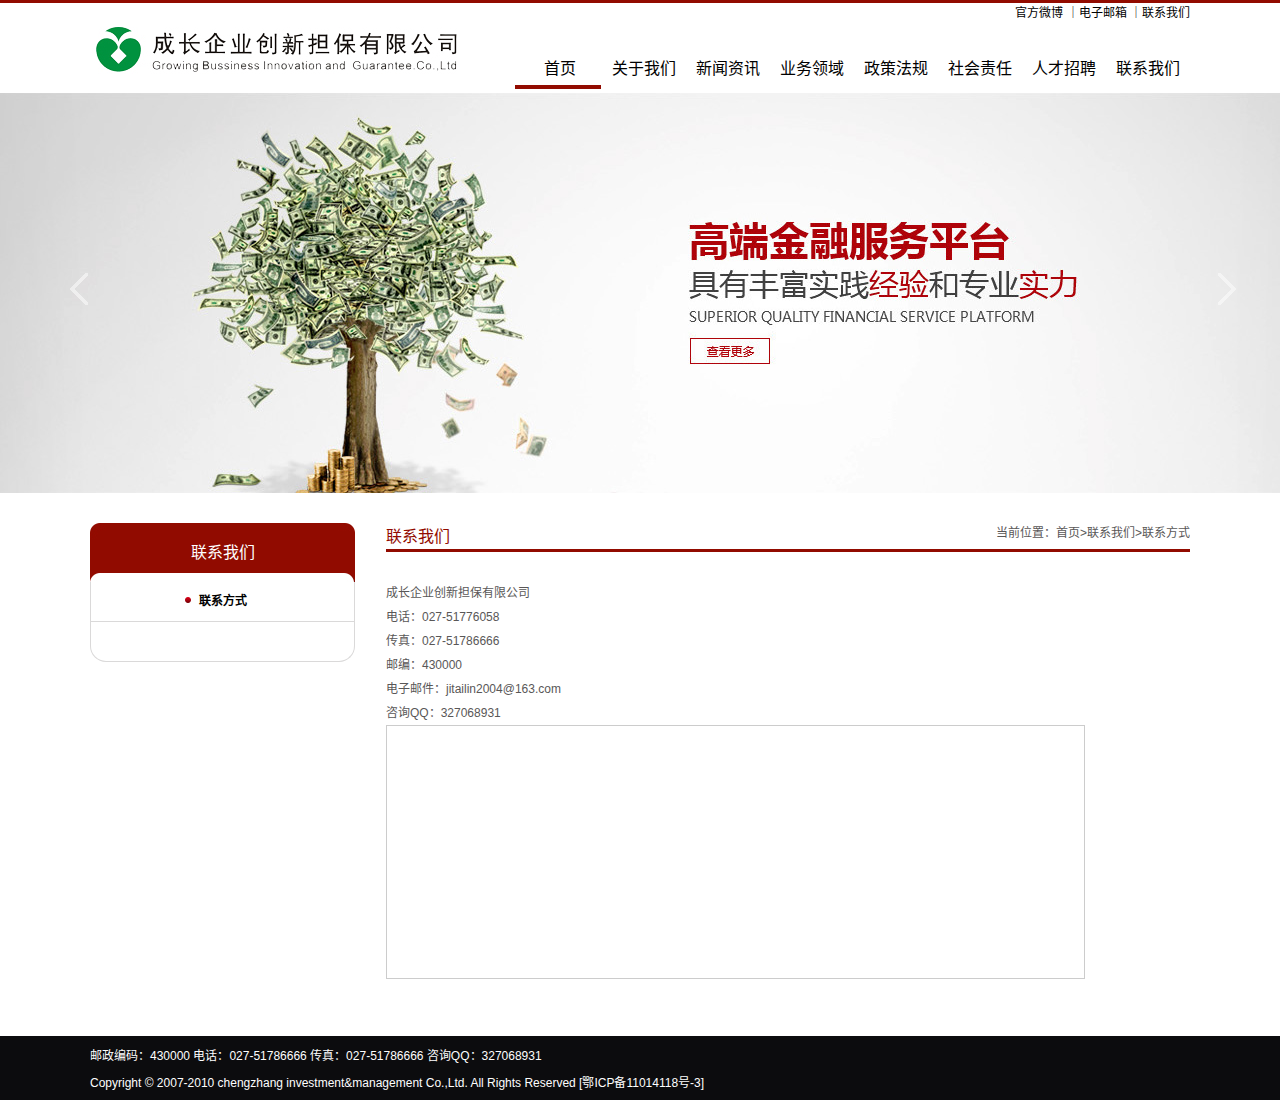
<file: contact.html>
<!DOCTYPE html PUBliC "-//W3C//DTD XHTML 1.0 Transitional//EN" "http://www.w3.org/TR/xhtml1/DTD/xhtml1-transitional.dtd">
<html xmlns="http://www.w3.org/1999/xhtml" lang="zh-CN">
<head>
<meta http-equiv="Content-Type" content="text/html; charset=utf-8" />
<title>成长企业创新担保有限公司</title>
<meta name="description" content=""  />
<meta name="keywords" content="" />
<link rel="stylesheet" href="css/reset.css" />
<link rel="stylesheet" href="css/global.css" />
<script type="text/javascript" src="js/jquery-1.8.0.min.js" /></script>
<script type="text/javascript" src="js/jquery.SuperSlide.2.1.1.js" /></script>
<script type="text/javascript" src="js/public.js"></script>
<script type="text/javascript" src="http://api.map.baidu.com/api?key=&v=1.1&services=true"></script>
<style type="text/css">
    .iw_poi_title {color:#CC5522;font-size:14px;font-weight:bold;overflow:hidden;padding-right:13px;white-space:nowrap}
    .iw_poi_content {font:12px arial,sans-serif;overflow:visible;padding-top:4px;white-space:-moz-pre-wrap;word-wrap:break-word}
</style>
</head>

<body>
<!-- 顶部开始 -->
	<div class="top">
		<div class="sub-con">
			<ul class="top-list">
				<li><a href="#">官方微博</a> ｜</li>
				<li><a href="#">电子邮箱</a> ｜ </li>
				<li><a href="#">联系我们</a></li>
			</ul>
		</div>
	</div>
<!-- 导航开始 -->
	<div class="nav">
		<div class="sub-con">
			<div class="logo">
				<a href="#"><img src="images/logo.jpg" alt="" /></a>
			</div>
			<div class="sub-nav">
				<div class="nav_bar">
                    <ul class="nav1 clearfix">
                        <li class="m">
                            <h3><a target="_blank" href="contact.html" title="合作专区">联系我们</a></h3>
                            <ul class="sub">
                                <li><a href="contact.html">联系我们</a> </li>
                                <li><a href="contact.html">联系我们</a> </li>
                            </ul>
                        </li>
                        <li class="m">
                            <h3><a target="_blank" href="job.html" title="客户服务">人才招聘</a></h3>
                            <ul class="sub">
                              <li><a href="job.html">人才招聘</a></li>
                              <li><a href="job.html">人才招聘</a></li>
                              <li><a href="job.html">人才招聘</a></li>
                              <li><a href="job.html">人才招聘</a></li> 
                            </ul>
                        </li>
                        <li class="m">
                            <h3><a target="_blank" href="social.html" title="我的云">社会责任</a></h3>
                            <ul class="sub">
	                         <li><a href="social.html">社会责任</a> </li>
                             <li><a href="social.html">社会责任</a> </li>
							 </ul>
                        </li>
                        <li class="m">
                            <h3><a target="_blank" href="policy.html" title="产品服务">政策法规</a></h3>
                            <ul class="sub">
	                        <li><a href="policy.html">政策法规</a> </li>
                            <li><a href="policy.html">政策法规</a> </li>
	                        <li><a href="policy.html">政策法规</a> </li>
                            <li><a href="policy.html">政策法规</a> </li>
                            </ul>
                        </li>
                        <li class="m">
                            <h3><a target="_blank" href="business.html" title="产品服务">业务领域</a></h3>
                            <ul class="sub">
	                        <li><a href="business.html">业务领域</a> </li>
                            <li><a href="business.html">业务领域</a> </li>
	                        <li><a href="business.html">业务领域</a> </li>
                            <li><a href="business.html">业务领域</a> </li>
                            </ul>
                        </li>
                        <li class="m">
                            <h3><a target="_blank" href="news.html" title="产品服务">新闻资讯</a></h3>
                            <ul class="sub">
	                        <li><a href="news.html">新闻资讯</a> </li>
                            <li><a href="news.html">新闻资讯</a> </li>
	                        <li><a href="news.html">新闻资讯</a> </li>
                            <li><a href="news.html">新闻资讯</a> </li>
                            </ul>
                        </li>
                        <li class="m">
                            <h3><a target="_blank" href="about.html" title="产品服务">关于我们</a></h3>
                            <ul class="sub">
	                        <li><a href="about.html">公司简介</a> </li>
                            <li><a href="about.html">董事长致辞</a> </li>
	                        <li><a href="about.html">组织构架</a> </li>
                            <li><a href="about.html">企业文化</a> </li>
                            <li><a href="about.html">专业团队</a> </li>
                            <li><a href="about.html">我们的优势</a> </li>
                            </ul>
                        </li>
                        <li class="m">
                            <h3><a href="index.html" title="首页">首页</a></h3>
                        </li>
                        <li class="block"></li>
                    </ul>
                </div>
			</div>
		</div>
	</div>
<!-- banner开始 -->
	<div class="full_banner">
    	<div class="bd">
			<ul>
				<li style="background:url(images/banner_img1.jpg) #c8c8c8 center 0px no-repeat;"><a target="_blank" href="#"></a></li>
				<li style="background:url(images/banner_img2.jpg) #56C1ED center 0px no-repeat;"><a target="_blank" href="#"></a></li>
				<li style="background:url(images/banner_img1.jpg) #c8c8c8 center 0px no-repeat;"><a target="_blank" href="#"></a></li>
			</ul>
			<a class="prev" href="javascript:void(0)"></a>
			<a class="next" href="javascript:void(0)"></a>
		</div>
    </div>
<!-- 内容开始 -->
	<div class="contain">
		<div class="sub-con mar-top">
			<div class="left">
				<h3>联系我们</h3>
				<ul class="tab_menu">
					<li class="selected">联系方式</li>
				</ul>
			</div>
			<div class="right">
				<div class="tab">
					<div class="break"><span>联系我们</span>
						<ul>
							<li>当前位置：<a href="index.html">首页</a>></li>
							<li><a href="contact.html">联系我们</a>></li>
							<li><a href="contact.html">联系方式</a></li>
						</ul>
					</div>
					<div class="text2">
						<p>成长企业创新担保有限公司<br/>
							电话：027-51776058<br/>
							传真：027-51786666<br/>
							邮编：430000<br/>
							电子邮件：jitailin2004@163.com<br/>
							咨询QQ：327068931</p>
						<div class="map">
							<div style="width:697px;height:252px;border:#ccc solid 1px;" id="dituContent"></div>
							<script>
							//创建和初始化地图函数：
						    function initMap(){
						        createMap();//创建地图
						        setMapEvent();//设置地图事件
						        addMapControl();//向地图添加控件
						        addMarker();//向地图中添加marker
						    }
    
						    //创建地图函数：
						    function createMap(){
						        var map = new BMap.Map("dituContent");//在百度地图容器中创建一个地图
						        var point = new BMap.Point(114.304609,30.622513);//定义一个中心点坐标
						        map.centerAndZoom(point,18);//设定地图的中心点和坐标并将地图显示在地图容器中
						        window.map = map;//将map变量存储在全局
						    }
    
						    //地图事件设置函数：
						    function setMapEvent(){
						        map.enableDragging();//启用地图拖拽事件，默认启用(可不写)
						        map.enableScrollWheelZoom();//启用地图滚轮放大缩小
						        map.enableDoubleClickZoom();//启用鼠标双击放大，默认启用(可不写)
						        map.enableKeyboard();//启用键盘上下左右键移动地图
						    }
    
						    //地图控件添加函数：
						    function addMapControl(){
						        //向地图中添加缩放控件
							var ctrl_nav = new BMap.NavigationControl({anchor:BMAP_ANCHOR_TOP_LEFT,type:BMAP_NAVIGATION_CONTROL_LARGE});
							map.addControl(ctrl_nav);
						        //向地图中添加缩略图控件
							var ctrl_ove = new BMap.OverviewMapControl({anchor:BMAP_ANCHOR_BOTTOM_RIGHT,isOpen:1});
							map.addControl(ctrl_ove);
						        //向地图中添加比例尺控件
							var ctrl_sca = new BMap.ScaleControl({anchor:BMAP_ANCHOR_BOTTOM_LEFT});
							map.addControl(ctrl_sca);
						    }
    
						    //标注点数组
						    var markerArr = [{title:"我的标记",content:"我的备注",point:"114.304991|30.622397",isOpen:0,icon:{w:21,h:21,l:0,t:0,x:6,lb:5}}
								 ];
						    //创建marker
						    function addMarker(){
						        for(var i=0;i<markerArr.length;i++){
						            var json = markerArr[i];
						            var p0 = json.point.split("|")[0];
						            var p1 = json.point.split("|")[1];
						            var point = new BMap.Point(p0,p1);
									var iconImg = createIcon(json.icon);
						            var marker = new BMap.Marker(point,{icon:iconImg});
									var iw = createInfoWindow(i);
									var label = new BMap.Label(json.title,{"offset":new BMap.Size(json.icon.lb-json.icon.x+10,-20)});
									marker.setLabel(label);
						            map.addOverlay(marker);
						            label.setStyle({
						                        borderColor:"#808080",
						                        color:"#333",
						                        cursor:"pointer"
						            });
									
									(function(){
										var index = i;
										var _iw = createInfoWindow(i);
										var _marker = marker;
										_marker.addEventListener("click",function(){
										    this.openInfoWindow(_iw);
									    });
									    _iw.addEventListener("open",function(){
										    _marker.getLabel().hide();
									    })
									    _iw.addEventListener("close",function(){
										    _marker.getLabel().show();
									    })
										label.addEventListener("click",function(){
										    _marker.openInfoWindow(_iw);
									    })
										if(!!json.isOpen){
											label.hide();
											_marker.openInfoWindow(_iw);
										}
									})()
						        }
						    }
						    //创建InfoWindow
						    function createInfoWindow(i){
						        var json = markerArr[i];
						        var iw = new BMap.InfoWindow("<b class='iw_poi_title' title='" + json.title + "'>" + json.title + "</b><div class='iw_poi_content'>"+json.content+"</div>");
						        return iw;
						    }
						    //创建一个Icon
						    function createIcon(json){
						        var icon = new BMap.Icon("http://app.baidu.com/map/images/us_mk_icon.png", new BMap.Size(json.w,json.h),{imageOffset: new BMap.Size(-json.l,-json.t),infoWindowOffset:new BMap.Size(json.lb+5,1),offset:new BMap.Size(json.x,json.h)})
						        return icon;
						    }
						    
						    initMap();//创建和初始化地图
							</script>
						</div>
					</div>
				</div>
			</div>
		</div>
		<div class="clear"></div>
		<div style="padding-top:57px;"></div>
	</div>
<!-- footer开始 -->
	<div class="footer">
		<div class="sub-con">
			<p>邮政编码：430000 电话：027-51786666 传真：027-51786666 咨询QQ：327068931</p>
			<p>Copyright © 2007-2010 chengzhang investment&management Co.,Ltd. All Rights Reserved     [鄂ICP备11014118号-3]</p>
		</div>
	</div>
</body>
</html>
</file>
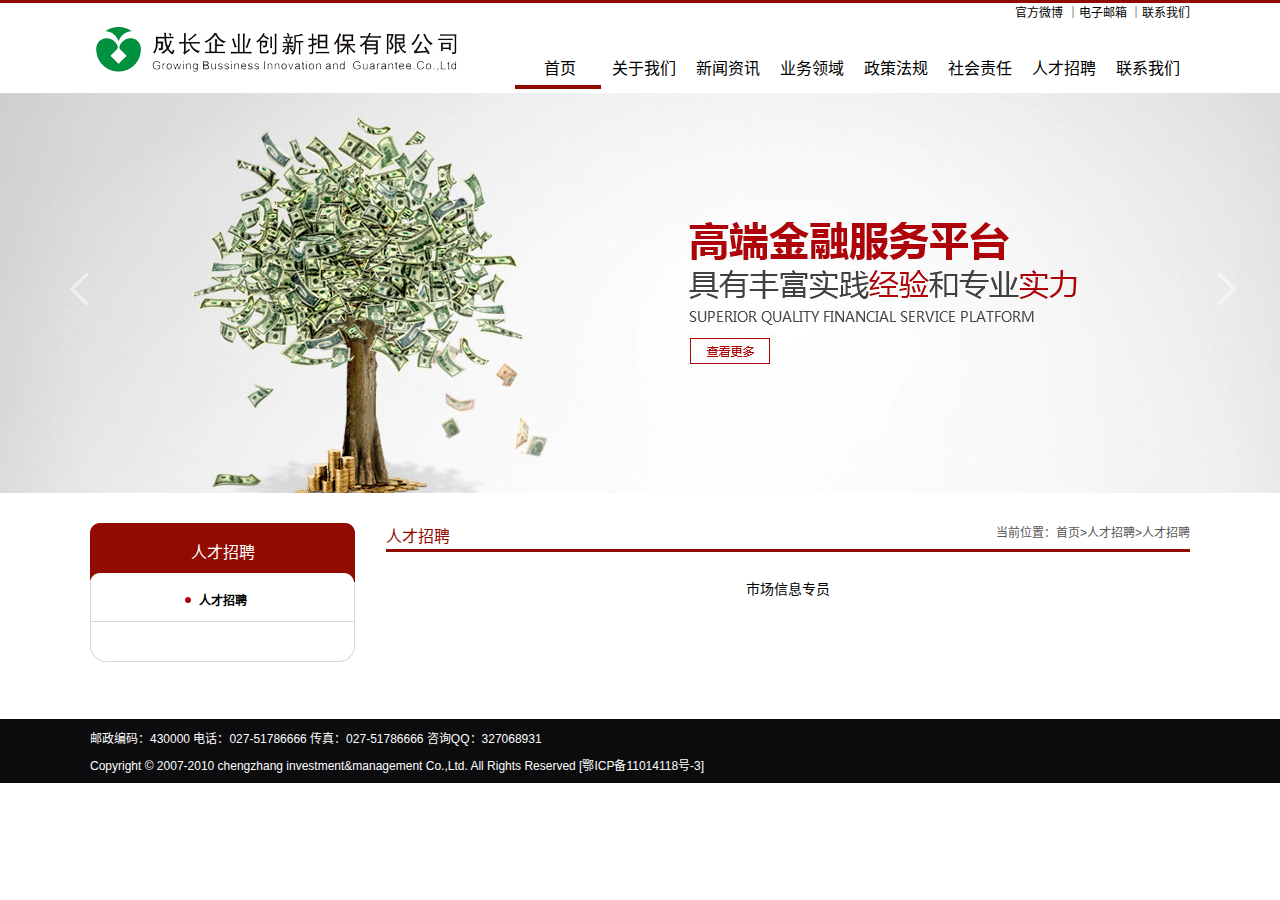
<file: job.html>
<!DOCTYPE html PUBliC "-//W3C//DTD XHTML 1.0 Transitional//EN" "http://www.w3.org/TR/xhtml1/DTD/xhtml1-transitional.dtd">
<html xmlns="http://www.w3.org/1999/xhtml" lang="zh-CN">
<head>
<meta http-equiv="Content-Type" content="text/html; charset=utf-8" />
<title>成长企业创新担保有限公司</title>
<meta name="description" content=""  />
<meta name="keywords" content="" />
<link rel="stylesheet" href="css/reset.css" />
<link rel="stylesheet" href="css/global.css" />
<script type="text/javascript" src="js/jquery-1.8.0.min.js" /></script>
<script type="text/javascript" src="js/jquery.SuperSlide.2.1.1.js" /></script>
<script type="text/javascript" src="js/public.js"></script>
</head>

<body>
<!-- 顶部开始 -->
	<div class="top">
		<div class="sub-con">
			<ul class="top-list">
				<li><a href="#">官方微博</a> ｜</li>
				<li><a href="#">电子邮箱</a> ｜ </li>
				<li><a href="#">联系我们</a></li>
			</ul>
		</div>
	</div>
<!-- 导航开始 -->
	<div class="nav">
		<div class="sub-con">
			<div class="logo">
				<a href="#"><img src="images/logo.jpg" alt="" /></a>
			</div>
			<div class="sub-nav">
				<div class="nav_bar">
                    <ul class="nav1 clearfix">
                        <li class="m">
                            <h3><a target="_blank" href="contact.html" title="合作专区">联系我们</a></h3>
                            <ul class="sub">
                                <li><a href="contact.html">联系我们</a> </li>
                                <li><a href="contact.html">联系我们</a> </li>
                            </ul>
                        </li>
                        <li class="m">
                            <h3><a target="_blank" href="job.html" title="客户服务">人才招聘</a></h3>
                            <ul class="sub">
                              <li><a href="job.html">人才招聘</a></li>
                              <li><a href="job.html">人才招聘</a></li>
                              <li><a href="job.html">人才招聘</a></li>
                              <li><a href="job.html">人才招聘</a></li> 
                            </ul>
                        </li>
                        <li class="m">
                            <h3><a target="_blank" href="social.html" title="我的云">社会责任</a></h3>
                            <ul class="sub">
	                         <li><a href="social.html">社会责任</a> </li>
                             <li><a href="social.html">社会责任</a> </li>
							 </ul>
                        </li>
                        <li class="m">
                            <h3><a target="_blank" href="policy.html" title="产品服务">政策法规</a></h3>
                            <ul class="sub">
	                        <li><a href="policy.html">政策法规</a> </li>
                            <li><a href="policy.html">政策法规</a> </li>
	                        <li><a href="policy.html">政策法规</a> </li>
                            <li><a href="policy.html">政策法规</a> </li>
                            </ul>
                        </li>
                        <li class="m">
                            <h3><a target="_blank" href="business.html" title="产品服务">业务领域</a></h3>
                            <ul class="sub">
	                        <li><a href="business.html">业务领域</a> </li>
                            <li><a href="business.html">业务领域</a> </li>
	                        <li><a href="business.html">业务领域</a> </li>
                            <li><a href="business.html">业务领域</a> </li>
                            </ul>
                        </li>
                        <li class="m">
                            <h3><a target="_blank" href="news.html" title="产品服务">新闻资讯</a></h3>
                            <ul class="sub">
	                        <li><a href="news.html">新闻资讯</a> </li>
                            <li><a href="news.html">新闻资讯</a> </li>
	                        <li><a href="news.html">新闻资讯</a> </li>
                            <li><a href="news.html">新闻资讯</a> </li>
                            </ul>
                        </li>
                        <li class="m">
                            <h3><a target="_blank" href="about.html" title="产品服务">关于我们</a></h3>
                            <ul class="sub">
	                        <li><a href="about.html">公司简介</a> </li>
                            <li><a href="about.html">董事长致辞</a> </li>
	                        <li><a href="about.html">组织构架</a> </li>
                            <li><a href="about.html">企业文化</a> </li>
                            <li><a href="about.html">专业团队</a> </li>
                            <li><a href="about.html">我们的优势</a> </li>
                            </ul>
                        </li>
                        <li class="m">
                            <h3><a href="index.html" title="首页">首页</a></h3>
                        </li>
                        <li class="block"></li>
                    </ul>
                </div>
			</div>
		</div>
	</div>
<!-- banner开始 -->
	<div class="full_banner">
    	<div class="bd">
			<ul>
				<li style="background:url(images/banner_img1.jpg) #c8c8c8 center 0px no-repeat;"><a target="_blank" href="#"></a></li>
				<li style="background:url(images/banner_img2.jpg) #56C1ED center 0px no-repeat;"><a target="_blank" href="#"></a></li>
				<li style="background:url(images/banner_img1.jpg) #c8c8c8 center 0px no-repeat;"><a target="_blank" href="#"></a></li>
			</ul>
			<a class="prev" href="javascript:void(0)"></a>
			<a class="next" href="javascript:void(0)"></a>
		</div>
    </div>
<!-- 内容开始 -->
	<div class="contain">
		<div class="sub-con mar-top">
			<div class="left">
				<h3>人才招聘</h3>
				<ul class="tab_menu">
					<li class="selected">人才招聘</li>
				</ul>
			</div>
			<div class="right">
				<div class="tab">
					<div class="break"><span>人才招聘</span>
						<ul>
							<li>当前位置：<a href="index.html">首页</a>></li>
							<li><a href="job.html">人才招聘</a>></li>
							<li><a href="job.html">人才招聘</a></li>
						</ul>
					</div>
					<div class="text2">
						<div class="title2">市场信息专员</div>
					</div>
				</div>
			</div>
		</div>
		<div class="clear"></div>
		<div style="padding-top:57px;"></div>
	</div>
<!-- footer开始 -->
	<div class="footer">
		<div class="sub-con">
			<p>邮政编码：430000 电话：027-51786666 传真：027-51786666 咨询QQ：327068931</p>
			<p>Copyright © 2007-2010 chengzhang investment&management Co.,Ltd. All Rights Reserved     [鄂ICP备11014118号-3]</p>
		</div>
	</div>
</body>
</html>
</file>
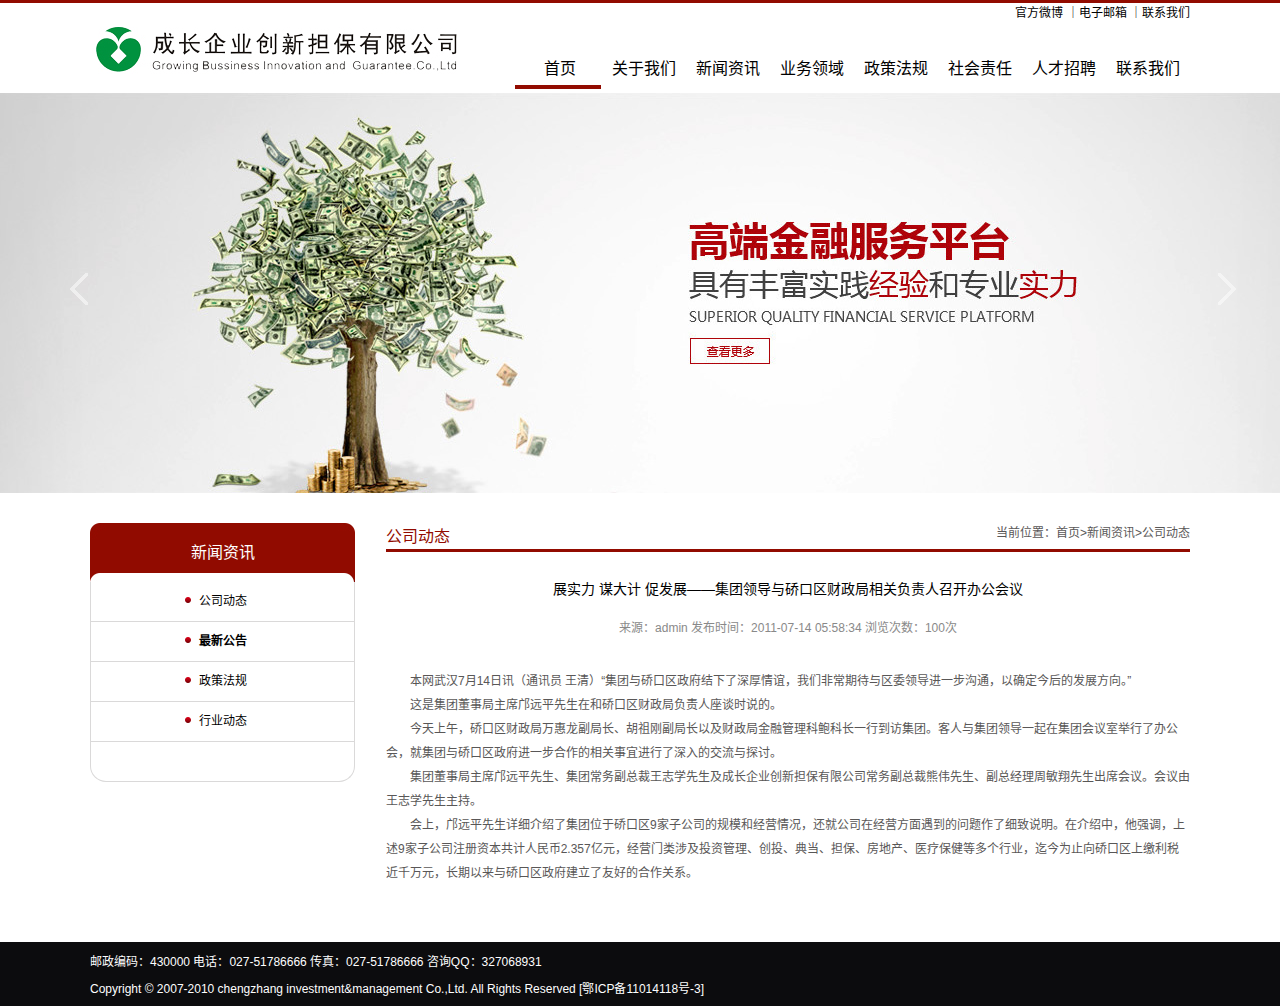
<file: news-detail.html>
<!DOCTYPE html PUBliC "-//W3C//DTD XHTML 1.0 Transitional//EN" "http://www.w3.org/TR/xhtml1/DTD/xhtml1-transitional.dtd">
<html xmlns="http://www.w3.org/1999/xhtml" lang="zh-CN">
<head>
<meta http-equiv="Content-Type" content="text/html; charset=utf-8" />
<title>成长企业创新担保有限公司</title>
<meta name="description" content=""  />
<meta name="keywords" content="" />
<link rel="stylesheet" href="css/reset.css" />
<link rel="stylesheet" href="css/global.css" />
<script type="text/javascript" src="js/jquery-1.8.0.min.js" /></script>
<script type="text/javascript" src="js/jquery.SuperSlide.2.1.1.js" /></script>
<script type="text/javascript" src="js/public.js"></script>
</head>

<body>
<!-- 顶部开始 -->
	<div class="top">
		<div class="sub-con">
			<ul class="top-list">
				<li><a href="#">官方微博</a> ｜</li>
				<li><a href="#">电子邮箱</a> ｜ </li>
				<li><a href="#">联系我们</a></li>
			</ul>
		</div>
	</div>
<!-- 导航开始 -->
	<div class="nav">
		<div class="sub-con">
			<div class="logo">
				<a href="#"><img src="images/logo.jpg" alt="" /></a>
			</div>
			<div class="sub-nav">
				<div class="nav_bar">
                    <ul class="nav1 clearfix">
                        <li class="m">
                            <h3><a target="_blank" href="contact.html" title="合作专区">联系我们</a></h3>
                            <ul class="sub">
                                <li><a href="contact.html">联系我们</a> </li>
                                <li><a href="contact.html">联系我们</a> </li>
                            </ul>
                        </li>
                        <li class="m">
                            <h3><a target="_blank" href="job.html" title="客户服务">人才招聘</a></h3>
                            <ul class="sub">
                              <li><a href="job.html">人才招聘</a></li>
                              <li><a href="job.html">人才招聘</a></li>
                              <li><a href="job.html">人才招聘</a></li>
                              <li><a href="job.html">人才招聘</a></li> 
                            </ul>
                        </li>
                        <li class="m">
                            <h3><a target="_blank" href="social.html" title="我的云">社会责任</a></h3>
                            <ul class="sub">
	                         <li><a href="social.html">社会责任</a> </li>
                             <li><a href="social.html">社会责任</a> </li>
							 </ul>
                        </li>
                        <li class="m">
                            <h3><a target="_blank" href="policy.html" title="产品服务">政策法规</a></h3>
                            <ul class="sub">
	                        <li><a href="policy.html">政策法规</a> </li>
                            <li><a href="policy.html">政策法规</a> </li>
	                        <li><a href="policy.html">政策法规</a> </li>
                            <li><a href="policy.html">政策法规</a> </li>
                            </ul>
                        </li>
                        <li class="m">
                            <h3><a target="_blank" href="business.html" title="产品服务">业务领域</a></h3>
                            <ul class="sub">
	                        <li><a href="business.html">业务领域</a> </li>
                            <li><a href="business.html">业务领域</a> </li>
	                        <li><a href="business.html">业务领域</a> </li>
                            <li><a href="business.html">业务领域</a> </li>
                            </ul>
                        </li>
                        <li class="m">
                            <h3><a target="_blank" href="news.html" title="产品服务">新闻资讯</a></h3>
                            <ul class="sub">
	                        <li><a href="news.html">新闻资讯</a> </li>
                            <li><a href="news.html">新闻资讯</a> </li>
	                        <li><a href="news.html">新闻资讯</a> </li>
                            <li><a href="news.html">新闻资讯</a> </li>
                            </ul>
                        </li>
                        <li class="m">
                            <h3><a target="_blank" href="about.html" title="产品服务">关于我们</a></h3>
                            <ul class="sub">
	                        <li><a href="about.html">公司简介</a> </li>
                            <li><a href="about.html">董事长致辞</a> </li>
	                        <li><a href="about.html">组织构架</a> </li>
                            <li><a href="about.html">企业文化</a> </li>
                            <li><a href="about.html">专业团队</a> </li>
                            <li><a href="about.html">我们的优势</a> </li>
                            </ul>
                        </li>
                        <li class="m">
                            <h3><a href="index.html" title="首页">首页</a></h3>
                        </li>
                        <li class="block"></li>
                    </ul>
                </div>
			</div>
		</div>
	</div>
<!-- banner开始 -->
	<div class="full_banner">
    	<div class="bd">
			<ul>
				<li style="background:url(images/banner_img1.jpg) #c8c8c8 center 0px no-repeat;"><a target="_blank" href="#"></a></li>
				<li style="background:url(images/banner_img2.jpg) #56C1ED center 0px no-repeat;"><a target="_blank" href="#"></a></li>
				<li style="background:url(images/banner_img1.jpg) #c8c8c8 center 0px no-repeat;"><a target="_blank" href="#"></a></li>
			</ul>
			<a class="prev" href="javascript:void(0)"></a>
			<a class="next" href="javascript:void(0)"></a>
		</div>
    </div>
<!-- 内容开始 -->
	<div class="contain">
		<div class="sub-con mar-top">
			<div class="left">
				<h3>新闻资讯</h3>
				<ul class="tab_menu">
					<li>公司动态</li>
					<li class="selected">最新公告</li>
					<li>政策法规</li>
					<li>行业动态</li>
				</ul>
			</div>
			<div class="right">
				<div class="tab">
					<div class="break"><span>公司动态</span>
						<ul>
							<li>当前位置：<a href="index.html">首页</a>></li>
							<li><a href="news.html">新闻资讯</a>></li>
							<li><a href="news-detail.html">公司动态</a></li>
						</ul>
					</div>
					<div class="text2">
						<div class="title2">展实力 谋大计 促发展——集团领导与硚口区财政局相关负责人召开办公会议</div>
						<p class="liu">来源：admin     发布时间：2011-07-14 05:58:34     浏览次数：100次</p>
						<p><span class="suo">本网</span>武汉7月14日讯（通讯员 王清）“集团与硚口区政府结下了深厚情谊，我们非常期待与区委领导进一步沟通，以确定今后的发展方向。”<br/>
						<span class="suo">这是</span>集团董事局主席邝远平先生在和硚口区财政局负责人座谈时说的。<br/>
						<span class="suo">今天</span>上午，硚口区财政局万惠龙副局长、胡祖刚副局长以及财政局金融管理科鲍科长一行到访集团。客人与集团领导一起在集团会议室举行了办公会，就集团与硚口区政府进一步合作的相关事宜进行了深入的交流与探讨。<br/>
						<span class="suo">集团</span>董事局主席邝远平先生、集团常务副总裁王志学先生及成长企业创新担保有限公司常务副总裁熊伟先生、副总经理周敏翔先生出席会议。会议由王志学先生主持。<br/>
						<span class="suo">会上</span>，邝远平先生详细介绍了集团位于硚口区9家子公司的规模和经营情况，还就公司在经营方面遇到的问题作了细致说明。在介绍中，他强调，上述9家子公司注册资本共计人民币2.357亿元，经营门类涉及投资管理、创投、典当、担保、房地产、医疗保健等多个行业，迄今为止向硚口区上缴利税近千万元，长期以来与硚口区政府建立了友好的合作关系。</p>
					</div>
				</div>
			</div>
		</div>
		<div class="clear"></div>
		<div style="padding-top:57px;"></div>
	</div>
<!-- footer开始 -->
	<div class="footer">
		<div class="sub-con">
			<p>邮政编码：430000 电话：027-51786666 传真：027-51786666 咨询QQ：327068931</p>
			<p>Copyright © 2007-2010 chengzhang investment&management Co.,Ltd. All Rights Reserved     [鄂ICP备11014118号-3]</p>
		</div>
	</div>
</body>
</html>
</file>
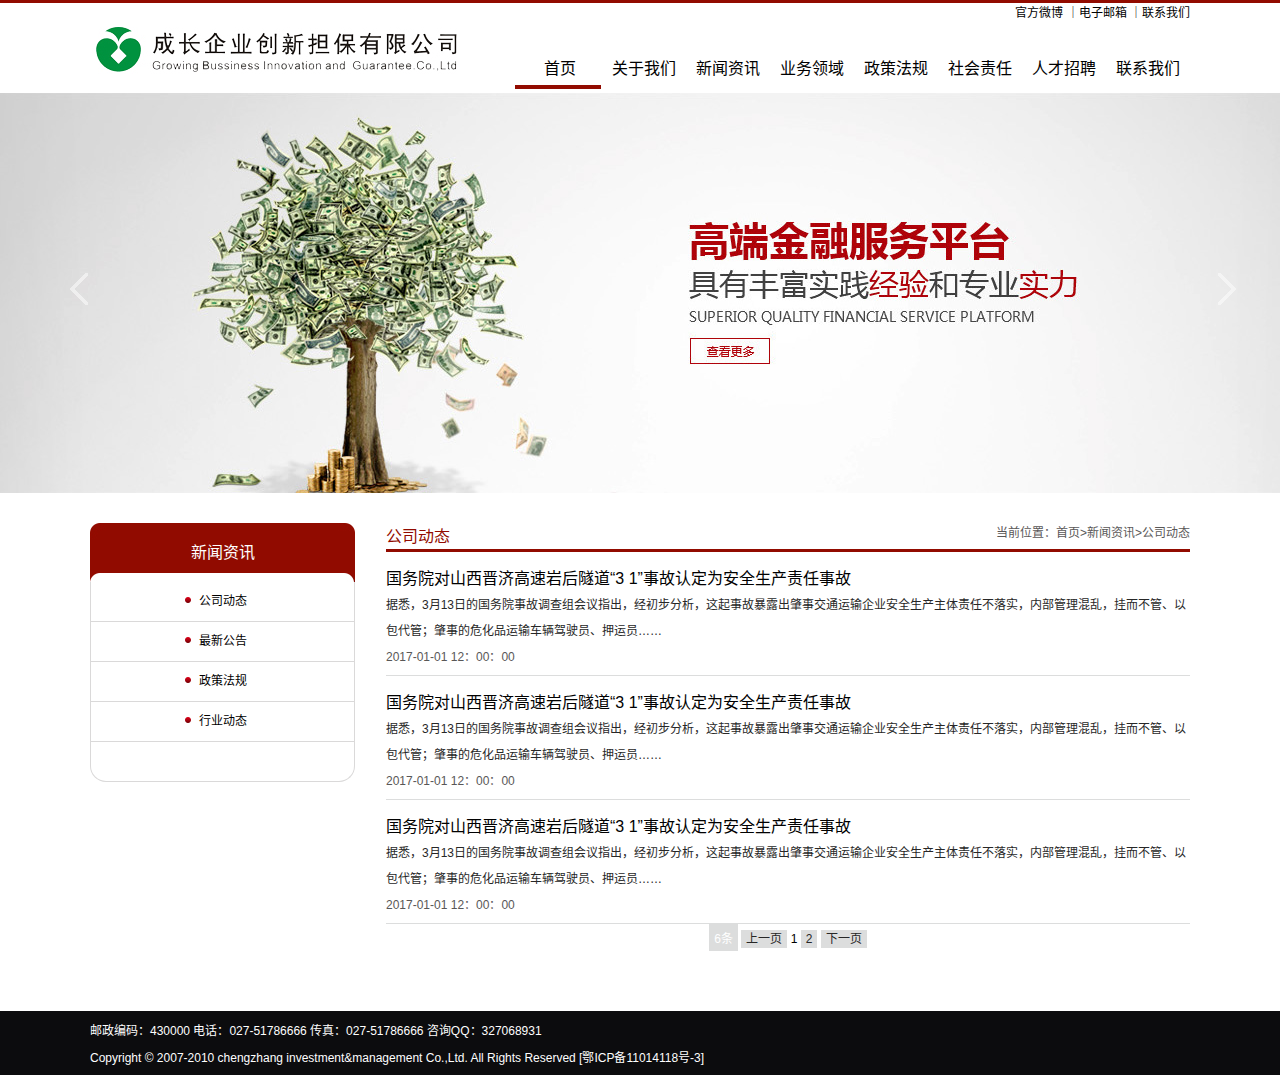
<file: news.html>
<!DOCTYPE html PUBliC "-//W3C//DTD XHTML 1.0 Transitional//EN" "http://www.w3.org/TR/xhtml1/DTD/xhtml1-transitional.dtd">
<html xmlns="http://www.w3.org/1999/xhtml" lang="zh-CN">

<head>
    <meta http-equiv="Content-Type" content="text/html; charset=utf-8" />
    <title>成长企业创新担保有限公司</title>
    <meta name="description" content="" />
    <meta name="keywords" content="" />
    <link rel="stylesheet" href="css/reset.css" />
    <link rel="stylesheet" href="css/global.css" />
    <script type="text/javascript" src="js/jquery-1.8.0.min.js" /></script>
    <script type="text/javascript" src="js/jquery.SuperSlide.2.1.1.js" /></script>
    <script type="text/javascript" src="js/public.js"></script>
    <script>
        $(document).ready(function() {
            var $tab_li = $('.tab_menu li');
            $tab_li.click(function() {
                $(this).addClass('selected').siblings().removeClass('selected');
                var index = $tab_li.index(this);
                $('.box').eq(index).show().siblings().hide();
            });
        });
    </script>
</head>

<body>
    <!-- 顶部开始 -->
    <div class="top">
        <div class="sub-con">
            <ul class="top-list">
                <li><a href="#">官方微博</a> ｜</li>
                <li><a href="#">电子邮箱</a> ｜ </li>
                <li><a href="#">联系我们</a></li>
            </ul>
        </div>
    </div>
    <!-- 导航开始 -->
    <div class="nav">
        <div class="sub-con">
            <div class="logo">
                <a href="#"><img src="images/logo.jpg" alt="" /></a>
            </div>
            <div class="sub-nav">
                <div class="nav_bar">
                    <ul class="nav1 clearfix">
                        <li class="m">
                            <h3><a target="_blank" href="contact.html" title="合作专区">联系我们</a></h3>
                            <ul class="sub">
                                <li><a href="contact.html">联系我们</a> </li>
                                <li><a href="contact.html">联系我们</a> </li>
                            </ul>
                        </li>
                        <li class="m">
                            <h3><a target="_blank" href="job.html" title="客户服务">人才招聘</a></h3>
                            <ul class="sub">
                                <li><a href="job.html">人才招聘</a></li>
                                <li><a href="job.html">人才招聘</a></li>
                                <li><a href="job.html">人才招聘</a></li>
                                <li><a href="job.html">人才招聘</a></li>
                            </ul>
                        </li>
                        <li class="m">
                            <h3><a target="_blank" href="social.html" title="我的云">社会责任</a></h3>
                            <ul class="sub">
                                <li><a href="social.html">社会责任</a> </li>
                                <li><a href="social.html">社会责任</a> </li>
                            </ul>
                        </li>
                        <li class="m">
                            <h3><a target="_blank" href="policy.html" title="产品服务">政策法规</a></h3>
                            <ul class="sub">
                                <li><a href="policy.html">政策法规</a> </li>
                                <li><a href="policy.html">政策法规</a> </li>
                                <li><a href="policy.html">政策法规</a> </li>
                                <li><a href="policy.html">政策法规</a> </li>
                            </ul>
                        </li>
                        <li class="m">
                            <h3><a target="_blank" href="business.html" title="产品服务">业务领域</a></h3>
                            <ul class="sub">
                                <li><a href="business.html">业务领域</a> </li>
                                <li><a href="business.html">业务领域</a> </li>
                                <li><a href="business.html">业务领域</a> </li>
                                <li><a href="business.html">业务领域</a> </li>
                            </ul>
                        </li>
                        <li class="m">
                            <h3><a target="_blank" href="news.html" title="产品服务">新闻资讯</a></h3>
                            <ul class="sub">
                                <li><a href="news.html">新闻资讯</a> </li>
                                <li><a href="news.html">新闻资讯</a> </li>
                                <li><a href="news.html">新闻资讯</a> </li>
                                <li><a href="news.html">新闻资讯</a> </li>
                            </ul>
                        </li>
                        <li class="m">
                            <h3><a target="_blank" href="about.html" title="产品服务">关于我们</a></h3>
                            <ul class="sub">
                                <li><a href="about.html">公司简介</a> </li>
                                <li><a href="about.html">董事长致辞</a> </li>
                                <li><a href="about.html">组织构架</a> </li>
                                <li><a href="about.html">企业文化</a> </li>
                                <li><a href="about.html">专业团队</a> </li>
                                <li><a href="about.html">我们的优势</a> </li>
                            </ul>
                        </li>
                        <li class="m">
                            <h3><a href="index.html" title="首页">首页</a></h3>
                        </li>
                        <li class="block"></li>
                    </ul>
                </div>
            </div>
        </div>
    </div>
    <!-- banner开始 -->
    <div class="full_banner">
        <div class="bd">
            <ul>
                <li style="background:url(images/banner_img1.jpg) #c8c8c8 center 0px no-repeat;">
                    <a target="_blank" href="#"></a>
                </li>
                <li style="background:url(images/banner_img2.jpg) #56C1ED center 0px no-repeat;">
                    <a target="_blank" href="#"></a>
                </li>
                <li style="background:url(images/banner_img1.jpg) #c8c8c8 center 0px no-repeat;">
                    <a target="_blank" href="#"></a>
                </li>
            </ul>
            <a class="prev" href="javascript:void(0)"></a>
            <a class="next" href="javascript:void(0)"></a>
        </div>
    </div>
    <!-- 内容开始 -->
    <div class="contain">
        <div class="sub-con mar-top">
            <div class="left">
                <h3>新闻资讯</h3>
                <ul class="tab_menu">
                    <li>公司动态</li>
                    <li>最新公告</li>
                    <li>政策法规</li>
                    <li>行业动态</li>
                </ul>
            </div>
            <div class="right">
                <div class="tab">
                    <div class="box">
                        <div class="break"><span>公司动态</span>
                            <ul>
                                <li>当前位置：<a href="indx.html">首页</a>></li>
                                <li><a href="news.html">新闻资讯</a>></li>
                                <li><a href="news.html">公司动态</a></li>
                            </ul>
                        </div>
                        <div class="text1">
                            <div class="title1"><a href="#">国务院对山西晋济高速岩后隧道“3 1”事故认定为安全生产责任事故</a></div>
                            <p class="news">据悉，3月13日的国务院事故调查组会议指出，经初步分析，这起事故暴露出肇事交通运输企业安全生产主体责任不落实，内部管理混乱，挂而不管、以包代管；肇事的危化品运输车辆驾驶员、押运员……</p>
                            <p class="date">2017-01-01 12：00：00</p>
                            <div class="title1"><a href="#">国务院对山西晋济高速岩后隧道“3 1”事故认定为安全生产责任事故</a></div>
                            <p class="news">据悉，3月13日的国务院事故调查组会议指出，经初步分析，这起事故暴露出肇事交通运输企业安全生产主体责任不落实，内部管理混乱，挂而不管、以包代管；肇事的危化品运输车辆驾驶员、押运员……</p>
                            <p class="date">2017-01-01 12：00：00</p>
                            <div class="title1"><a href="#">国务院对山西晋济高速岩后隧道“3 1”事故认定为安全生产责任事故</a></div>
                            <p class="news">据悉，3月13日的国务院事故调查组会议指出，经初步分析，这起事故暴露出肇事交通运输企业安全生产主体责任不落实，内部管理混乱，挂而不管、以包代管；肇事的危化品运输车辆驾驶员、押运员……</p>
                            <p class="date">2017-01-01 12：00：00</p>
                            <div class="clear"></div>
                            <div class="pages" style="display:block;height:30px;text-align:center;margin:0 auto;">
                                <ul>
                                    <a class="a1" style="background-color:#dcdddd;color:#fff;display:inline-block;padding:5px 5px;">6条</a> <a href="#" class="a1" style="padding:2px 5px;background-color:#dcdddd; color:#272727;">上一页</a> <span>1</span>
                                    <a href="#" style="padding:2px 5px;background-color:#dcdddd; color:#272727;">2</a> <a href="#" class="a1" style="padding:2px 5px;background-color:#dcdddd; color:#272727;">下一页</a>
                                </ul>
                            </div>

                        </div>

                    </div>
                    <div class="box" style="display:none;">
                        <div class="break"><span>最新公告</span>
                            <ul>
                                <li>当前位置：<a href="indx.html">首页</a>></li>
                                <li><a href="news.html">新闻资讯</a>></li>
                                <li><a href="news.html">最新公告</a></li>
                            </ul>
                        </div>
                        <div class="text1">
                            <div class="title1"><a href="#">国务院对山西晋济高速岩后隧道“3 1”事故认定为安全生产责任事故</a></div>
                            <p class="news">据悉，3月13日的国务院事故调查组会议指出，经初步分析，这起事故暴露出肇事交通运输企业安全生产主体责任不落实，内部管理混乱，挂而不管、以包代管；肇事的危化品运输车辆驾驶员、押运员……</p>
                            <p class="date">2017-01-01 12：00：00</p>
                            <div class="title1"><a href="#">国务院对山西晋济高速岩后隧道“3 1”事故认定为安全生产责任事故</a></div>
                            <p class="news">据悉，3月13日的国务院事故调查组会议指出，经初步分析，这起事故暴露出肇事交通运输企业安全生产主体责任不落实，内部管理混乱，挂而不管、以包代管；肇事的危化品运输车辆驾驶员、押运员……</p>
                            <p class="date">2017-01-01 12：00：00</p>
                            <div class="title1"><a href="#">国务院对山西晋济高速岩后隧道“3 1”事故认定为安全生产责任事故</a></div>
                            <p class="news">据悉，3月13日的国务院事故调查组会议指出，经初步分析，这起事故暴露出肇事交通运输企业安全生产主体责任不落实，内部管理混乱，挂而不管、以包代管；肇事的危化品运输车辆驾驶员、押运员……</p>
                            <p class="date">2017-01-01 12：00：00</p>
                            <div class="clear"></div>
                        </div>
                    </div>
                    <div class="box" style="display:none;">
                        <div class="break"><span>政策法规</span>
                            <ul>
                                <li>当前位置：<a href="indx.html">首页</a>></li>
                                <li><a href="news.html">新闻资讯</a>></li>
                                <li><a href="news.html">政策法规</a></li>
                            </ul>
                        </div>
                        <div class="text1">
                            <div class="title1"><a href="#">国务院对山西晋济高速岩后隧道“3 1”事故认定为安全生产责任事故</a></div>
                            <p class="news">据悉，3月13日的国务院事故调查组会议指出，经初步分析，这起事故暴露出肇事交通运输企业安全生产主体责任不落实，内部管理混乱，挂而不管、以包代管；肇事的危化品运输车辆驾驶员、押运员……</p>
                            <p class="date">2017-01-01 12：00：00</p>
                            <div class="title1"><a href="#">国务院对山西晋济高速岩后隧道“3 1”事故认定为安全生产责任事故</a></div>
                            <p class="news">据悉，3月13日的国务院事故调查组会议指出，经初步分析，这起事故暴露出肇事交通运输企业安全生产主体责任不落实，内部管理混乱，挂而不管、以包代管；肇事的危化品运输车辆驾驶员、押运员……</p>
                            <p class="date">2017-01-01 12：00：00</p>
                            <div class="title1"><a href="#">国务院对山西晋济高速岩后隧道“3 1”事故认定为安全生产责任事故</a></div>
                            <p class="news">据悉，3月13日的国务院事故调查组会议指出，经初步分析，这起事故暴露出肇事交通运输企业安全生产主体责任不落实，内部管理混乱，挂而不管、以包代管；肇事的危化品运输车辆驾驶员、押运员……</p>
                            <p class="date">2017-01-01 12：00：00</p>
                            <div class="clear"></div>
                        </div>
                    </div>
                    <div class="box" style="display:none;">
                        <div class="break"><span>行业动态</span>
                            <ul>
                                <li>当前位置：<a href="indx.html">首页</a>></li>
                                <li><a href="news.html">关于我们</a>></li>
                                <li><a href="news.html">行业动态</a></li>
                            </ul>
                        </div>
                        <div class="text1">
                            <div class="title1"><a href="#">国务院对山西晋济高速岩后隧道“3 1”事故认定为安全生产责任事故</a></div>
                            <p class="news">据悉，3月13日的国务院事故调查组会议指出，经初步分析，这起事故暴露出肇事交通运输企业安全生产主体责任不落实，内部管理混乱，挂而不管、以包代管；肇事的危化品运输车辆驾驶员、押运员……</p>
                            <p class="date">2017-01-01 12：00：00</p>
                            <div class="title1"><a href="#">国务院对山西晋济高速岩后隧道“3 1”事故认定为安全生产责任事故</a></div>
                            <p class="news">据悉，3月13日的国务院事故调查组会议指出，经初步分析，这起事故暴露出肇事交通运输企业安全生产主体责任不落实，内部管理混乱，挂而不管、以包代管；肇事的危化品运输车辆驾驶员、押运员……</p>
                            <p class="date">2017-01-01 12：00：00</p>
                            <div class="title1"><a href="#">国务院对山西晋济高速岩后隧道“3 1”事故认定为安全生产责任事故</a></div>
                            <p class="news">据悉，3月13日的国务院事故调查组会议指出，经初步分析，这起事故暴露出肇事交通运输企业安全生产主体责任不落实，内部管理混乱，挂而不管、以包代管；肇事的危化品运输车辆驾驶员、押运员……</p>
                            <p class="date">2017-01-01 12：00：00</p>
                            <div class="clear"></div>
                        </div>
                    </div>
                </div>
            </div>
        </div>
        <div class="clear"></div>
        <div style="padding-top:57px;"></div>
    </div>
    <!-- footer开始 -->
    <div class="footer">
        <div class="sub-con">
            <p>邮政编码：430000 电话：027-51786666 传真：027-51786666 咨询QQ：327068931</p>
            <p>Copyright © 2007-2010 chengzhang investment&management Co.,Ltd. All Rights Reserved [鄂ICP备11014118号-3]</p>
        </div>
    </div>
</body>

</html>
</file>
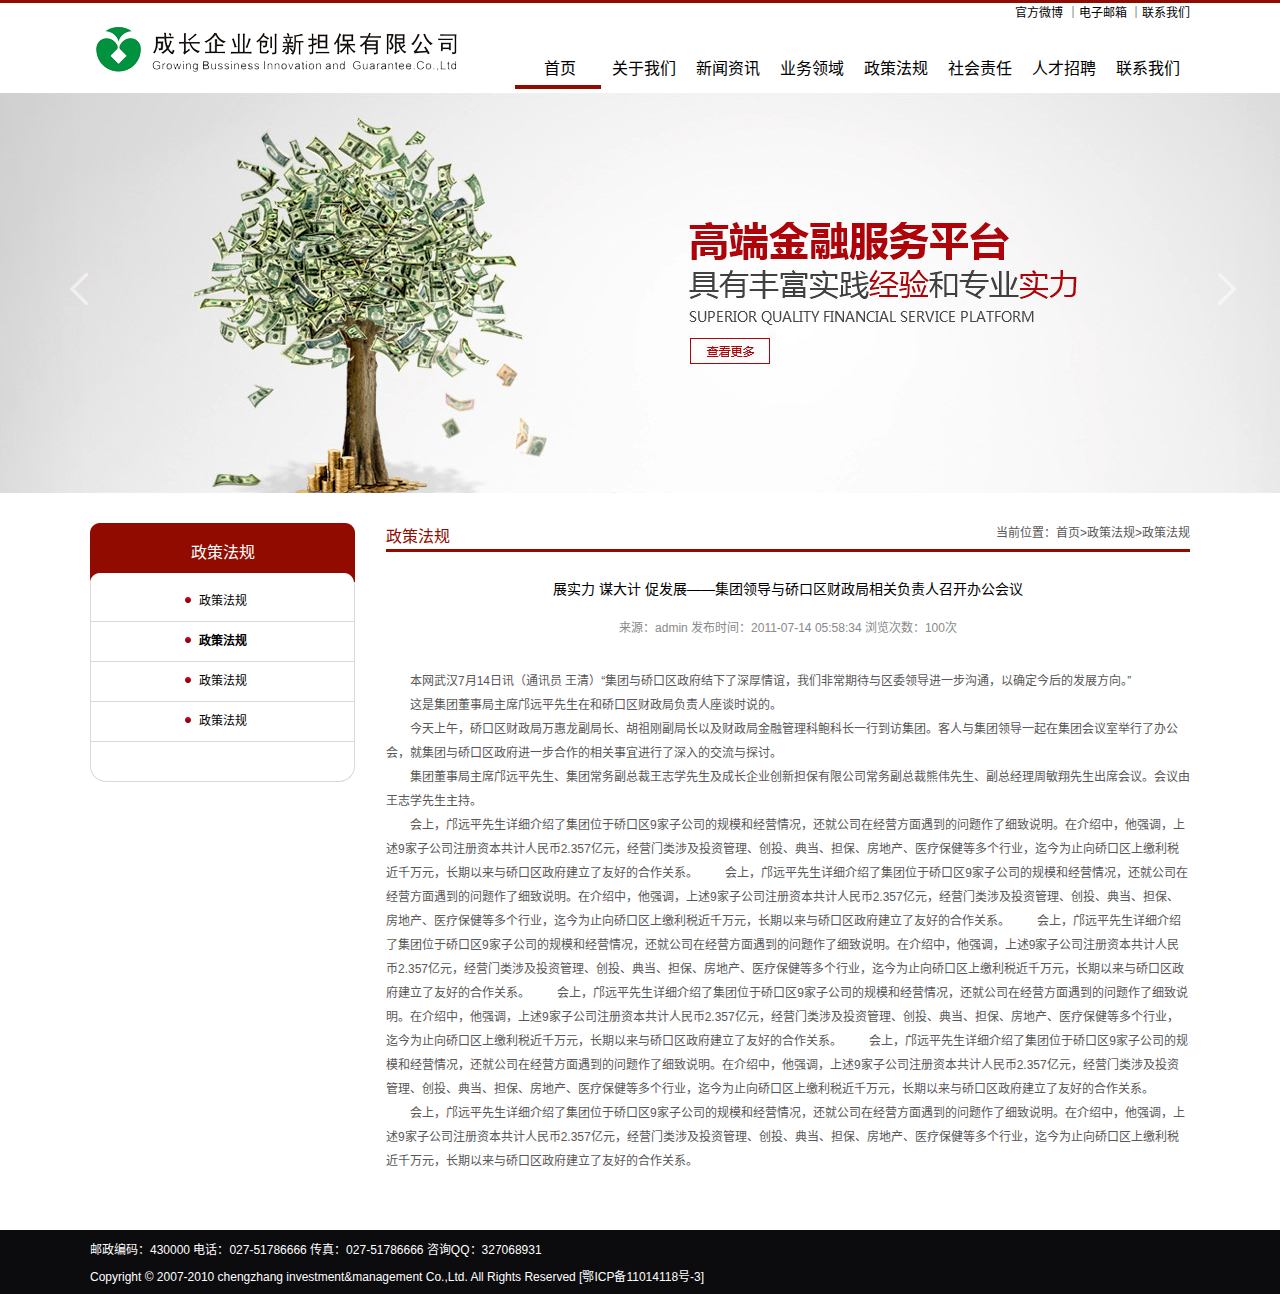
<file: policy-detail.html>
<!DOCTYPE html PUBliC "-//W3C//DTD XHTML 1.0 Transitional//EN" "http://www.w3.org/TR/xhtml1/DTD/xhtml1-transitional.dtd">
<html xmlns="http://www.w3.org/1999/xhtml" lang="zh-CN">
<head>
<meta http-equiv="Content-Type" content="text/html; charset=utf-8" />
<title>成长企业创新担保有限公司</title>
<meta name="description" content=""  />
<meta name="keywords" content="" />
<link rel="stylesheet" href="css/reset.css" />
<link rel="stylesheet" href="css/global.css" />
<script type="text/javascript" src="js/jquery-1.8.0.min.js" /></script>
<script type="text/javascript" src="js/jquery.SuperSlide.2.1.1.js" /></script>
<script type="text/javascript" src="js/public.js"></script>
</head>

<body>
<!-- 顶部开始 -->
	<div class="top">
		<div class="sub-con">
			<ul class="top-list">
				<li><a href="#">官方微博</a> ｜</li>
				<li><a href="#">电子邮箱</a> ｜ </li>
				<li><a href="#">联系我们</a></li>
			</ul>
		</div>
	</div>
<!-- 导航开始 -->
	<div class="nav">
		<div class="sub-con">
			<div class="logo">
				<a href="#"><img src="images/logo.jpg" alt="" /></a>
			</div>
			<div class="sub-nav">
				<div class="nav_bar">
                    <ul class="nav1 clearfix">
                        <li class="m">
                            <h3><a target="_blank" href="contact.html" title="合作专区">联系我们</a></h3>
                            <ul class="sub">
                                <li><a href="contact.html">联系我们</a> </li>
                                <li><a href="contact.html">联系我们</a> </li>
                            </ul>
                        </li>
                        <li class="m">
                            <h3><a target="_blank" href="job.html" title="客户服务">人才招聘</a></h3>
                            <ul class="sub">
                              <li><a href="job.html">人才招聘</a></li>
                              <li><a href="job.html">人才招聘</a></li>
                              <li><a href="job.html">人才招聘</a></li>
                              <li><a href="job.html">人才招聘</a></li> 
                            </ul>
                        </li>
                        <li class="m">
                            <h3><a target="_blank" href="social.html" title="我的云">社会责任</a></h3>
                            <ul class="sub">
	                         <li><a href="social.html">社会责任</a> </li>
                             <li><a href="social.html">社会责任</a> </li>
							 </ul>
                        </li>
                        <li class="m">
                            <h3><a target="_blank" href="policy.html" title="产品服务">政策法规</a></h3>
                            <ul class="sub">
	                        <li><a href="policy.html">政策法规</a> </li>
                            <li><a href="policy.html">政策法规</a> </li>
	                        <li><a href="policy.html">政策法规</a> </li>
                            <li><a href="policy.html">政策法规</a> </li>
                            </ul>
                        </li>
                        <li class="m">
                            <h3><a target="_blank" href="business.html" title="产品服务">业务领域</a></h3>
                            <ul class="sub">
	                        <li><a href="business.html">业务领域</a> </li>
                            <li><a href="business.html">业务领域</a> </li>
	                        <li><a href="business.html">业务领域</a> </li>
                            <li><a href="business.html">业务领域</a> </li>
                            </ul>
                        </li>
                        <li class="m">
                            <h3><a target="_blank" href="news.html" title="产品服务">新闻资讯</a></h3>
                            <ul class="sub">
	                        <li><a href="news.html">新闻资讯</a> </li>
                            <li><a href="news.html">新闻资讯</a> </li>
	                        <li><a href="news.html">新闻资讯</a> </li>
                            <li><a href="news.html">新闻资讯</a> </li>
                            </ul>
                        </li>
                        <li class="m">
                            <h3><a target="_blank" href="about.html" title="产品服务">关于我们</a></h3>
                            <ul class="sub">
	                        <li><a href="about.html">公司简介</a> </li>
                            <li><a href="about.html">董事长致辞</a> </li>
	                        <li><a href="about.html">组织构架</a> </li>
                            <li><a href="about.html">企业文化</a> </li>
                            <li><a href="about.html">专业团队</a> </li>
                            <li><a href="about.html">我们的优势</a> </li>
                            </ul>
                        </li>
                        <li class="m">
                            <h3><a href="index.html" title="首页">首页</a></h3>
                        </li>
                        <li class="block"></li>
                    </ul>
                </div>
			</div>
		</div>
	</div>
<!-- banner开始 -->
	<div class="full_banner">
    	<div class="bd">
			<ul>
				<li style="background:url(images/banner_img1.jpg) #c8c8c8 center 0px no-repeat;"><a target="_blank" href="#"></a></li>
				<li style="background:url(images/banner_img2.jpg) #56C1ED center 0px no-repeat;"><a target="_blank" href="#"></a></li>
				<li style="background:url(images/banner_img1.jpg) #c8c8c8 center 0px no-repeat;"><a target="_blank" href="#"></a></li>
			</ul>
			<a class="prev" href="javascript:void(0)"></a>
			<a class="next" href="javascript:void(0)"></a>
		</div>
    </div>
<!-- 内容开始 -->
	<div class="contain">
		<div class="sub-con mar-top">
			<div class="left">
				<h3>政策法规</h3>
				<ul class="tab_menu">
					<li>政策法规</li>
					<li class="selected">政策法规</li>
					<li>政策法规</li>
					<li>政策法规</li>
				</ul>
			</div>
			<div class="right">
				<div class="tab">
					<div class="break"><span>政策法规</span>
						<ul>
							<li>当前位置：<a href="index.html">首页</a>></li>
							<li><a href="policy.html">政策法规</a>></li>
							<li><a href="policy-detail.html">政策法规</a></li>
						</ul>
					</div>
					<div class="text2">
						<div class="title2">展实力 谋大计 促发展——集团领导与硚口区财政局相关负责人召开办公会议</div>
						<p class="liu">来源：admin     发布时间：2011-07-14 05:58:34     浏览次数：100次</p>
						<p><span class="suo">本网</span>武汉7月14日讯（通讯员 王清）“集团与硚口区政府结下了深厚情谊，我们非常期待与区委领导进一步沟通，以确定今后的发展方向。”<br/>
						<span class="suo">这是</span>集团董事局主席邝远平先生在和硚口区财政局负责人座谈时说的。<br/>
						<span class="suo">今天</span>上午，硚口区财政局万惠龙副局长、胡祖刚副局长以及财政局金融管理科鲍科长一行到访集团。客人与集团领导一起在集团会议室举行了办公会，就集团与硚口区政府进一步合作的相关事宜进行了深入的交流与探讨。<br/>
						<span class="suo">集团</span>董事局主席邝远平先生、集团常务副总裁王志学先生及成长企业创新担保有限公司常务副总裁熊伟先生、副总经理周敏翔先生出席会议。会议由王志学先生主持。<br/>
						<span class="suo">会上</span>，邝远平先生详细介绍了集团位于硚口区9家子公司的规模和经营情况，还就公司在经营方面遇到的问题作了细致说明。在介绍中，他强调，上述9家子公司注册资本共计人民币2.357亿元，经营门类涉及投资管理、创投、典当、担保、房地产、医疗保健等多个行业，迄今为止向硚口区上缴利税近千万元，长期以来与硚口区政府建立了友好的合作关系。
						<span class="suo">会上</span>，邝远平先生详细介绍了集团位于硚口区9家子公司的规模和经营情况，还就公司在经营方面遇到的问题作了细致说明。在介绍中，他强调，上述9家子公司注册资本共计人民币2.357亿元，经营门类涉及投资管理、创投、典当、担保、房地产、医疗保健等多个行业，迄今为止向硚口区上缴利税近千万元，长期以来与硚口区政府建立了友好的合作关系。
						<span class="suo">会上</span>，邝远平先生详细介绍了集团位于硚口区9家子公司的规模和经营情况，还就公司在经营方面遇到的问题作了细致说明。在介绍中，他强调，上述9家子公司注册资本共计人民币2.357亿元，经营门类涉及投资管理、创投、典当、担保、房地产、医疗保健等多个行业，迄今为止向硚口区上缴利税近千万元，长期以来与硚口区政府建立了友好的合作关系。
						<span class="suo">会上</span>，邝远平先生详细介绍了集团位于硚口区9家子公司的规模和经营情况，还就公司在经营方面遇到的问题作了细致说明。在介绍中，他强调，上述9家子公司注册资本共计人民币2.357亿元，经营门类涉及投资管理、创投、典当、担保、房地产、医疗保健等多个行业，迄今为止向硚口区上缴利税近千万元，长期以来与硚口区政府建立了友好的合作关系。
						<span class="suo">会上</span>，邝远平先生详细介绍了集团位于硚口区9家子公司的规模和经营情况，还就公司在经营方面遇到的问题作了细致说明。在介绍中，他强调，上述9家子公司注册资本共计人民币2.357亿元，经营门类涉及投资管理、创投、典当、担保、房地产、医疗保健等多个行业，迄今为止向硚口区上缴利税近千万元，长期以来与硚口区政府建立了友好的合作关系。
						<span class="suo">会上</span>，邝远平先生详细介绍了集团位于硚口区9家子公司的规模和经营情况，还就公司在经营方面遇到的问题作了细致说明。在介绍中，他强调，上述9家子公司注册资本共计人民币2.357亿元，经营门类涉及投资管理、创投、典当、担保、房地产、医疗保健等多个行业，迄今为止向硚口区上缴利税近千万元，长期以来与硚口区政府建立了友好的合作关系。</p>
					</div>
				</div>
			</div>
		</div>
		<div class="clear"></div>
		<div style="padding-top:57px;"></div>
	</div>
<!-- footer开始 -->
	<div class="footer">
		<div class="sub-con">
			<p>邮政编码：430000 电话：027-51786666 传真：027-51786666 咨询QQ：327068931</p>
			<p>Copyright © 2007-2010 chengzhang investment&management Co.,Ltd. All Rights Reserved     [鄂ICP备11014118号-3]</p>
		</div>
	</div>
</body>
</html>
</file>
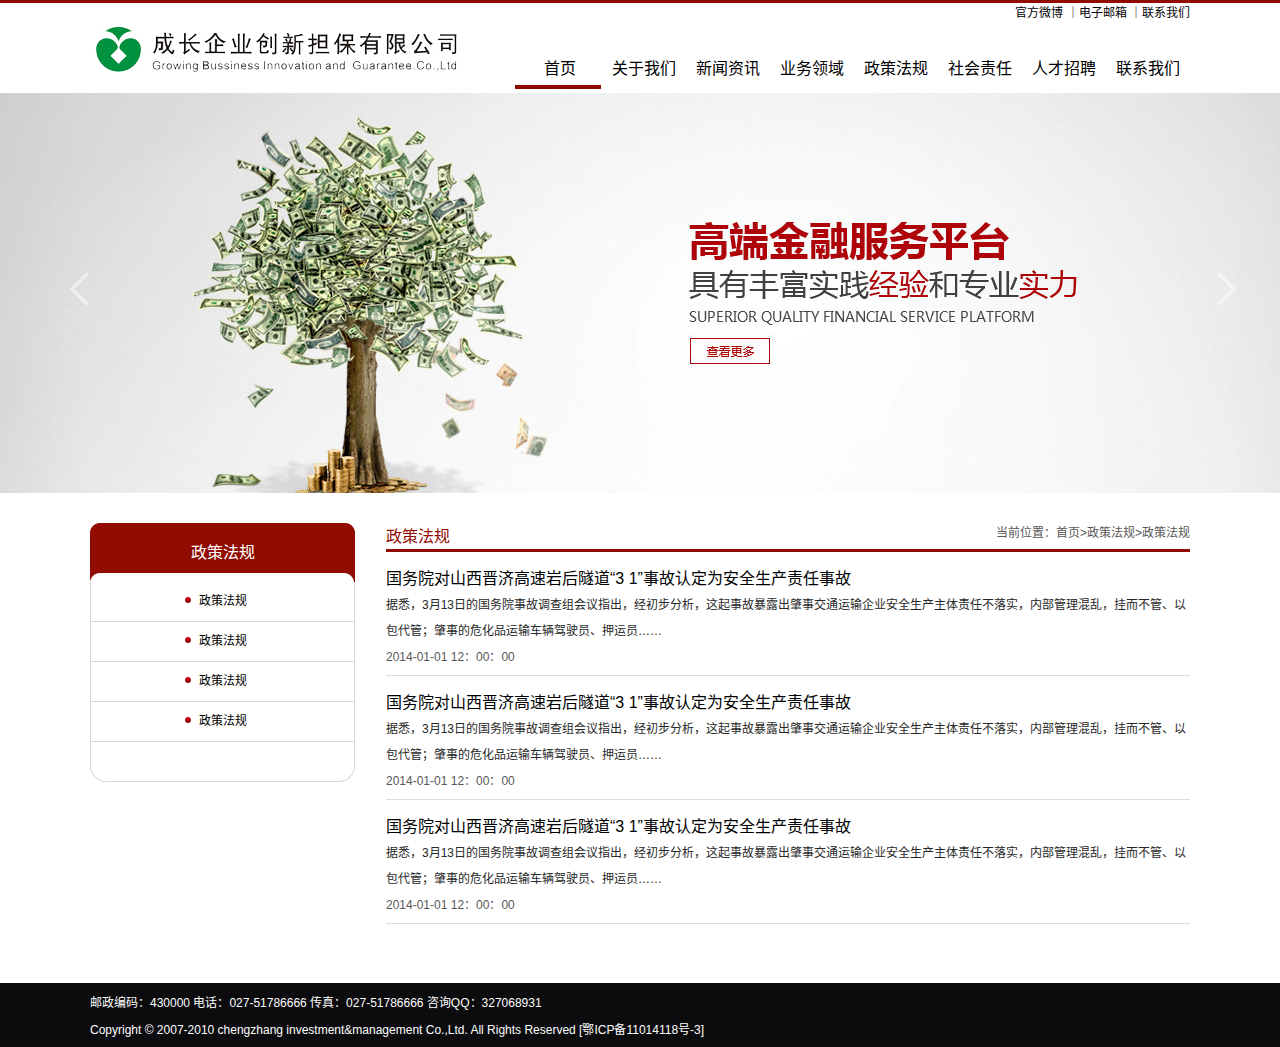
<file: policy.html>
<!DOCTYPE html PUBliC "-//W3C//DTD XHTML 1.0 Transitional//EN" "http://www.w3.org/TR/xhtml1/DTD/xhtml1-transitional.dtd">
<html xmlns="http://www.w3.org/1999/xhtml" lang="zh-CN">
<head>
<meta http-equiv="Content-Type" content="text/html; charset=utf-8" />
<title>成长企业创新担保有限公司</title>
<meta name="description" content=""  />
<meta name="keywords" content="" />
<link rel="stylesheet" href="css/reset.css" />
<link rel="stylesheet" href="css/global.css" />
<script type="text/javascript" src="js/jquery-1.8.0.min.js" /></script>
<script type="text/javascript" src="js/jquery.SuperSlide.2.1.1.js" /></script>
<script type="text/javascript" src="js/public.js"></script>
<script>
    $(document).ready(function(){
    var $tab_li = $('.tab_menu li');
    $(".box:first").show();
    $tab_li.click(function(){
        $(this).addClass('selected').siblings().removeClass('selected');
        var index = $tab_li.index(this);
        $('.box').eq(index).show().siblings().hide();
    }); 
});
</script>
</head>

<body>
<!-- 顶部开始 -->
	<div class="top">
		<div class="sub-con">
			<ul class="top-list">
				<li><a href="#">官方微博</a> ｜</li>
				<li><a href="#">电子邮箱</a> ｜ </li>
				<li><a href="#">联系我们</a></li>
			</ul>
		</div>
	</div>
<!-- 导航开始 -->
	<div class="nav">
		<div class="sub-con">
			<div class="logo">
				<a href="#"><img src="images/logo.jpg" alt="" /></a>
			</div>
			<div class="sub-nav">
				<div class="nav_bar">
                    <ul class="nav1 clearfix">
                        <li class="m">
                            <h3><a target="_blank" href="contact.html" title="合作专区">联系我们</a></h3>
                            <ul class="sub">
                                <li><a href="contact.html">联系我们</a> </li>
                                <li><a href="contact.html">联系我们</a> </li>
                            </ul>
                        </li>
                        <li class="m">
                            <h3><a target="_blank" href="job.html" title="客户服务">人才招聘</a></h3>
                            <ul class="sub">
                              <li><a href="job.html">人才招聘</a></li>
                              <li><a href="job.html">人才招聘</a></li>
                              <li><a href="job.html">人才招聘</a></li>
                              <li><a href="job.html">人才招聘</a></li> 
                            </ul>
                        </li>
                        <li class="m">
                            <h3><a target="_blank" href="social.html" title="我的云">社会责任</a></h3>
                            <ul class="sub">
	                         <li><a href="social.html">社会责任</a> </li>
                             <li><a href="social.html">社会责任</a> </li>
							 </ul>
                        </li>
                        <li class="m">
                            <h3><a target="_blank" href="policy.html" title="产品服务">政策法规</a></h3>
                            <ul class="sub">
	                        <li><a href="policy.html">政策法规</a> </li>
                            <li><a href="policy.html">政策法规</a> </li>
	                        <li><a href="policy.html">政策法规</a> </li>
                            <li><a href="policy.html">政策法规</a> </li>
                            </ul>
                        </li>
                        <li class="m">
                            <h3><a target="_blank" href="business.html" title="产品服务">业务领域</a></h3>
                            <ul class="sub">
	                        <li><a href="business.html">业务领域</a> </li>
                            <li><a href="business.html">业务领域</a> </li>
	                        <li><a href="business.html">业务领域</a> </li>
                            <li><a href="business.html">业务领域</a> </li>
                            </ul>
                        </li>
                        <li class="m">
                            <h3><a target="_blank" href="news.html" title="产品服务">新闻资讯</a></h3>
                            <ul class="sub">
	                        <li><a href="news.html">新闻资讯</a> </li>
                            <li><a href="news.html">新闻资讯</a> </li>
	                        <li><a href="news.html">新闻资讯</a> </li>
                            <li><a href="news.html">新闻资讯</a> </li>
                            </ul>
                        </li>
                        <li class="m">
                            <h3><a target="_blank" href="about.html" title="产品服务">关于我们</a></h3>
                            <ul class="sub">
	                        <li><a href="about.html">公司简介</a> </li>
                            <li><a href="about.html">董事长致辞</a> </li>
	                        <li><a href="about.html">组织构架</a> </li>
                            <li><a href="about.html">企业文化</a> </li>
                            <li><a href="about.html">专业团队</a> </li>
                            <li><a href="about.html">我们的优势</a> </li>
                            </ul>
                        </li>
                        <li class="m">
                            <h3><a href="index.html" title="首页">首页</a></h3>
                        </li>
                        <li class="block"></li>
                    </ul>
                </div>
			</div>
		</div>
	</div>
<!-- banner开始 -->
	<div class="full_banner">
    	<div class="bd">
			<ul>
				<li style="background:url(images/banner_img1.jpg) #c8c8c8 center 0px no-repeat;"><a target="_blank" href="#"></a></li>
				<li style="background:url(images/banner_img2.jpg) #56C1ED center 0px no-repeat;"><a target="_blank" href="#"></a></li>
				<li style="background:url(images/banner_img1.jpg) #c8c8c8 center 0px no-repeat;"><a target="_blank" href="#"></a></li>
			</ul>
			<a class="prev" href="javascript:void(0)"></a>
			<a class="next" href="javascript:void(0)"></a>
		</div>
    </div>
<!-- 内容开始 -->
	<div class="contain">
		<div class="sub-con mar-top">
			<div class="left">
				<h3>政策法规</h3>
				<ul class="tab_menu">
					<li>政策法规</li>
					<li>政策法规</li>
					<li>政策法规</li>
					<li>政策法规</li>
				</ul>
			</div>
			<div class="right" style="height:403px;">
				<div class="tab">
					<div class="box">
						<div class="break"><span>政策法规</span>
							<ul>
								<li>当前位置：<a href="index.html">首页</a>></li>
								<li><a href="policy.html">政策法规</a>></li>
								<li><a href="policy.html">政策法规</a></li>
							</ul>
						</div>
						<div class="text1">
							<div class="title1"><a href="#">国务院对山西晋济高速岩后隧道“3 1”事故认定为安全生产责任事故</a></div>
							<p class="news">据悉，3月13日的国务院事故调查组会议指出，经初步分析，这起事故暴露出肇事交通运输企业安全生产主体责任不落实，内部管理混乱，挂而不管、以包代管；肇事的危化品运输车辆驾驶员、押运员……</p>
							<p class="date">2014-01-01  12：00：00</p>
							<div class="title1"><a href="#">国务院对山西晋济高速岩后隧道“3 1”事故认定为安全生产责任事故</a></div>
							<p class="news">据悉，3月13日的国务院事故调查组会议指出，经初步分析，这起事故暴露出肇事交通运输企业安全生产主体责任不落实，内部管理混乱，挂而不管、以包代管；肇事的危化品运输车辆驾驶员、押运员……</p>
							<p class="date">2014-01-01  12：00：00</p>
							<div class="title1"><a href="#">国务院对山西晋济高速岩后隧道“3 1”事故认定为安全生产责任事故</a></div>
							<p class="news">据悉，3月13日的国务院事故调查组会议指出，经初步分析，这起事故暴露出肇事交通运输企业安全生产主体责任不落实，内部管理混乱，挂而不管、以包代管；肇事的危化品运输车辆驾驶员、押运员……</p>
							<p class="date">2014-01-01  12：00：00</p>
							<div class="clear"></div>
						</div>
					</div>
					<div class="box" style="display:none;">
						<div class="break"><span>政策法规</span>
							<ul>
								<li>当前位置：<a href="#">首页</a>></li>
								<li><a href="#">政策法规</a>></li>
								<li><a href="#">政策法规</a></li>
							</ul>
						</div>
						<div class="text1">
							<div class="title1"><a href="#">国务院对山西晋济高速岩后隧道“3 1”事故认定为安全生产责任事故</a></div>
							<p class="news">据悉，3月13日的国务院事故调查组会议指出，经初步分析，这起事故暴露出肇事交通运输企业安全生产主体责任不落实，内部管理混乱，挂而不管、以包代管；肇事的危化品运输车辆驾驶员、押运员……</p>
							<p class="date">2014-01-01  12：00：00</p>
							<div class="title1"><a href="#">国务院对山西晋济高速岩后隧道“3 1”事故认定为安全生产责任事故</a></div>
							<p class="news">据悉，3月13日的国务院事故调查组会议指出，经初步分析，这起事故暴露出肇事交通运输企业安全生产主体责任不落实，内部管理混乱，挂而不管、以包代管；肇事的危化品运输车辆驾驶员、押运员……</p>
							<p class="date">2014-01-01  12：00：00</p>
							<div class="title1"><a href="#">国务院对山西晋济高速岩后隧道“3 1”事故认定为安全生产责任事故</a></div>
							<p class="news">据悉，3月13日的国务院事故调查组会议指出，经初步分析，这起事故暴露出肇事交通运输企业安全生产主体责任不落实，内部管理混乱，挂而不管、以包代管；肇事的危化品运输车辆驾驶员、押运员……</p>
							<p class="date">2014-01-01  12：00：00</p>
							<div class="clear"></div>
						</div>
					</div>
					<div class="box" style="display:none;">
						<div class="break"><span>政策法规</span>
							<ul>
								<li>当前位置：<a href="#">首页</a>></li>
								<li><a href="#">政策法规</a>></li>
								<li><a href="#">政策法规</a></li>
							</ul>
						</div>
						<div class="text1">
							<div class="title1"><a href="#">国务院对山西晋济高速岩后隧道“3 1”事故认定为安全生产责任事故</a></div>
							<p class="news">据悉，3月13日的国务院事故调查组会议指出，经初步分析，这起事故暴露出肇事交通运输企业安全生产主体责任不落实，内部管理混乱，挂而不管、以包代管；肇事的危化品运输车辆驾驶员、押运员……</p>
							<p class="date">2014-01-01  12：00：00</p>
							<div class="title1"><a href="#">国务院对山西晋济高速岩后隧道“3 1”事故认定为安全生产责任事故</a></div>
							<p class="news">据悉，3月13日的国务院事故调查组会议指出，经初步分析，这起事故暴露出肇事交通运输企业安全生产主体责任不落实，内部管理混乱，挂而不管、以包代管；肇事的危化品运输车辆驾驶员、押运员……</p>
							<p class="date">2014-01-01  12：00：00</p>
							<div class="title1"><a href="#">国务院对山西晋济高速岩后隧道“3 1”事故认定为安全生产责任事故</a></div>
							<p class="news">据悉，3月13日的国务院事故调查组会议指出，经初步分析，这起事故暴露出肇事交通运输企业安全生产主体责任不落实，内部管理混乱，挂而不管、以包代管；肇事的危化品运输车辆驾驶员、押运员……</p>
							<p class="date">2014-01-01  12：00：00</p>
							<div class="clear"></div>
						</div>
					</div>
					<div class="box" style="display:none;">
						<div class="break"><span>政策法规</span>
							<ul>
								<li>当前位置：<a href="#">首页</a>></li>
								<li><a href="#">政策法规</a>></li>
								<li><a href="#">政策法规</a></li>
							</ul>
						</div>
						<div class="text1">
							<div class="title1"><a href="#">国务院对山西晋济高速岩后隧道“3 1”事故认定为安全生产责任事故</a></div>
							<p class="news">据悉，3月13日的国务院事故调查组会议指出，经初步分析，这起事故暴露出肇事交通运输企业安全生产主体责任不落实，内部管理混乱，挂而不管、以包代管；肇事的危化品运输车辆驾驶员、押运员……</p>
							<p class="date">2014-01-01  12：00：00</p>
							<div class="title1"><a href="#">国务院对山西晋济高速岩后隧道“3 1”事故认定为安全生产责任事故</a></div>
							<p class="news">据悉，3月13日的国务院事故调查组会议指出，经初步分析，这起事故暴露出肇事交通运输企业安全生产主体责任不落实，内部管理混乱，挂而不管、以包代管；肇事的危化品运输车辆驾驶员、押运员……</p>
							<p class="date">2014-01-01  12：00：00</p>
							<div class="title1"><a href="#">国务院对山西晋济高速岩后隧道“3 1”事故认定为安全生产责任事故</a></div>
							<p class="news">据悉，3月13日的国务院事故调查组会议指出，经初步分析，这起事故暴露出肇事交通运输企业安全生产主体责任不落实，内部管理混乱，挂而不管、以包代管；肇事的危化品运输车辆驾驶员、押运员……</p>
							<p class="date">2014-01-01  12：00：00</p>
							<div class="clear"></div>
						</div>
					</div>
				</div>
			</div>
		</div>
		<div class="clear"></div>
		<div style="padding-top:57px;"></div>
	</div>
<!-- footer开始 -->
	<div class="footer">
		<div class="sub-con">
			<p>邮政编码：430000 电话：027-51786666 传真：027-51786666 咨询QQ：327068931</p>
			<p>Copyright © 2007-2010 chengzhang investment&management Co.,Ltd. All Rights Reserved     [鄂ICP备11014118号-3]</p>
		</div>
	</div>
</body>
</html>
</file>
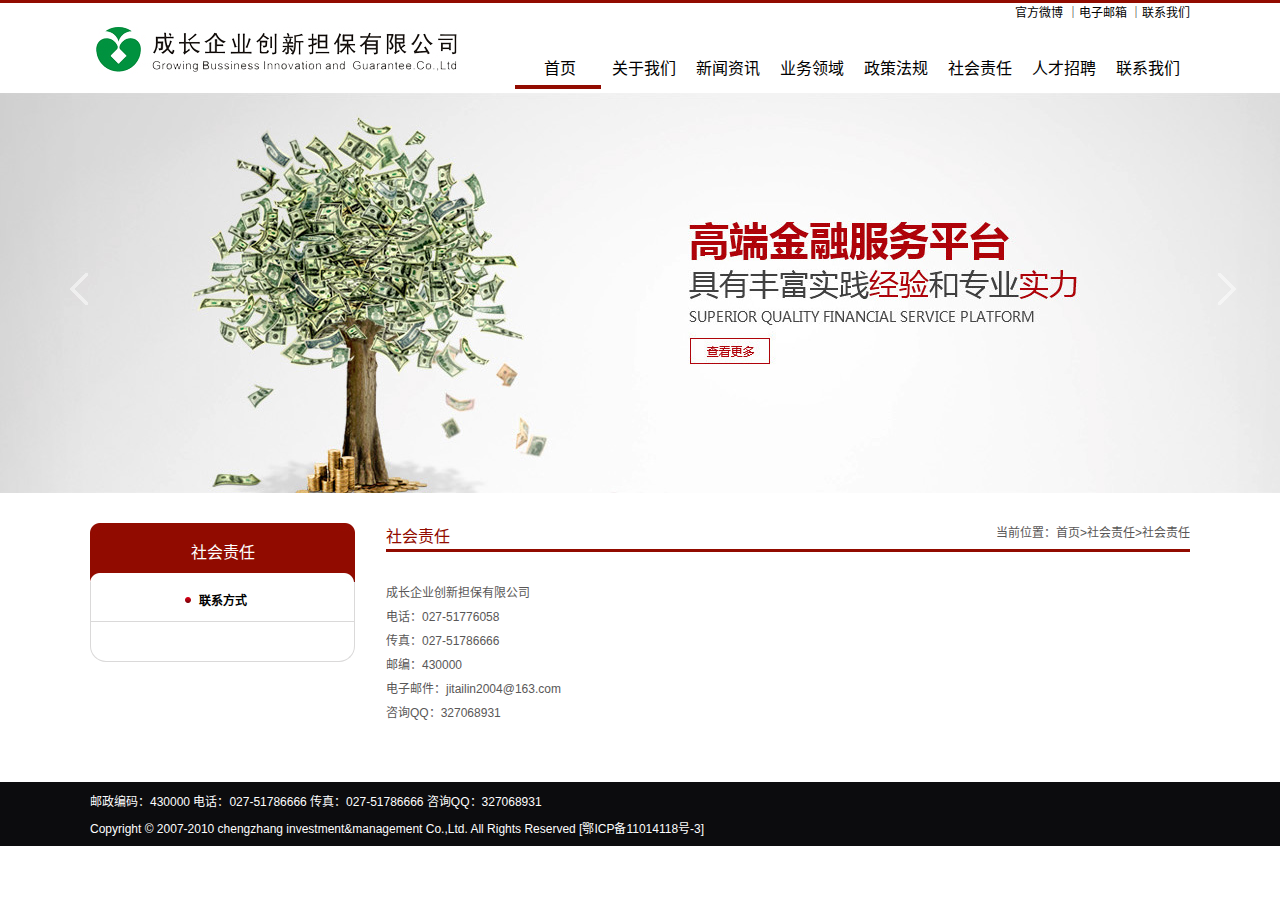
<file: social.html>
<!DOCTYPE html PUBliC "-//W3C//DTD XHTML 1.0 Transitional//EN" "http://www.w3.org/TR/xhtml1/DTD/xhtml1-transitional.dtd">
<html xmlns="http://www.w3.org/1999/xhtml" lang="zh-CN">
<head>
<meta http-equiv="Content-Type" content="text/html; charset=utf-8" />
<title>成长企业创新担保有限公司</title>
<meta name="description" content=""  />
<meta name="keywords" content="" />
<link rel="stylesheet" href="css/reset.css" />
<link rel="stylesheet" href="css/global.css" />
<script type="text/javascript" src="js/jquery-1.8.0.min.js" /></script>
<script type="text/javascript" src="js/jquery.SuperSlide.2.1.1.js" /></script>
<script type="text/javascript" src="js/public.js"></script>
</head>

<body>
<!-- 顶部开始 -->
	<div class="top">
		<div class="sub-con">
			<ul class="top-list">
				<li><a href="#">官方微博</a> ｜</li>
				<li><a href="#">电子邮箱</a> ｜ </li>
				<li><a href="#">联系我们</a></li>
			</ul>
		</div>
	</div>
<!-- 导航开始 -->
	<div class="nav">
		<div class="sub-con">
			<div class="logo">
				<a href="#"><img src="images/logo.jpg" alt="" /></a>
			</div>
			<div class="sub-nav">
				<div class="nav_bar">
                    <ul class="nav1 clearfix">
                        <li class="m">
                            <h3><a target="_blank" href="contact.html" title="合作专区">联系我们</a></h3>
                            <ul class="sub">
                                <li><a href="contact.html">联系我们</a> </li>
                                <li><a href="contact.html">联系我们</a> </li>
                            </ul>
                        </li>
                        <li class="m">
                            <h3><a target="_blank" href="job.html" title="客户服务">人才招聘</a></h3>
                            <ul class="sub">
                              <li><a href="job.html">人才招聘</a></li>
                              <li><a href="job.html">人才招聘</a></li>
                              <li><a href="job.html">人才招聘</a></li>
                              <li><a href="job.html">人才招聘</a></li> 
                            </ul>
                        </li>
                        <li class="m">
                            <h3><a target="_blank" href="social.html" title="我的云">社会责任</a></h3>
                            <ul class="sub">
	                         <li><a href="social.html">社会责任</a> </li>
                             <li><a href="social.html">社会责任</a> </li>
							 </ul>
                        </li>
                        <li class="m">
                            <h3><a target="_blank" href="policy.html" title="产品服务">政策法规</a></h3>
                            <ul class="sub">
	                        <li><a href="policy.html">政策法规</a> </li>
                            <li><a href="policy.html">政策法规</a> </li>
	                        <li><a href="policy.html">政策法规</a> </li>
                            <li><a href="policy.html">政策法规</a> </li>
                            </ul>
                        </li>
                        <li class="m">
                            <h3><a target="_blank" href="business.html" title="产品服务">业务领域</a></h3>
                            <ul class="sub">
	                        <li><a href="business.html">业务领域</a> </li>
                            <li><a href="business.html">业务领域</a> </li>
	                        <li><a href="business.html">业务领域</a> </li>
                            <li><a href="business.html">业务领域</a> </li>
                            </ul>
                        </li>
                        <li class="m">
                            <h3><a target="_blank" href="news.html" title="产品服务">新闻资讯</a></h3>
                            <ul class="sub">
	                        <li><a href="news.html">新闻资讯</a> </li>
                            <li><a href="news.html">新闻资讯</a> </li>
	                        <li><a href="news.html">新闻资讯</a> </li>
                            <li><a href="news.html">新闻资讯</a> </li>
                            </ul>
                        </li>
                        <li class="m">
                            <h3><a target="_blank" href="about.html" title="产品服务">关于我们</a></h3>
                            <ul class="sub">
	                        <li><a href="about.html">公司简介</a> </li>
                            <li><a href="about.html">董事长致辞</a> </li>
	                        <li><a href="about.html">组织构架</a> </li>
                            <li><a href="about.html">企业文化</a> </li>
                            <li><a href="about.html">专业团队</a> </li>
                            <li><a href="about.html">我们的优势</a> </li>
                            </ul>
                        </li>
                        <li class="m">
                            <h3><a href="index.html" title="首页">首页</a></h3>
                        </li>
                        <li class="block"></li>
                    </ul>
                </div>
			</div>
		</div>
	</div>
<!-- banner开始 -->
	<div class="full_banner">
    	<div class="bd">
			<ul>
				<li style="background:url(images/banner_img1.jpg) #c8c8c8 center 0px no-repeat;"><a target="_blank" href="#"></a></li>
				<li style="background:url(images/banner_img2.jpg) #56C1ED center 0px no-repeat;"><a target="_blank" href="#"></a></li>
				<li style="background:url(images/banner_img1.jpg) #c8c8c8 center 0px no-repeat;"><a target="_blank" href="#"></a></li>
			</ul>
			<a class="prev" href="javascript:void(0)"></a>
			<a class="next" href="javascript:void(0)"></a>
		</div>
    </div>
<!-- 内容开始 -->
	<div class="contain">
		<div class="sub-con mar-top">
			<div class="left">
				<h3>社会责任</h3>
				<ul class="tab_menu">
					<li class="selected">联系方式</li>
				</ul>
			</div>
			<div class="right">
				<div class="tab">
					<div class="break"><span>社会责任</span>
						<ul>
							<li>当前位置：<a href="index.html">首页</a>></li>
							<li><a href="social.html">社会责任</a>></li>
							<li><a href="social.html">社会责任</a></li>
						</ul>
					</div>
					<div class="text2">
						<p>成长企业创新担保有限公司<br/>
							电话：027-51776058<br/>
							传真：027-51786666<br/>
							邮编：430000<br/>
							电子邮件：jitailin2004@163.com<br/>
							咨询QQ：327068931</p>
					</div>
				</div>
			</div>
		</div>
		<div class="clear"></div>
		<div style="padding-top:57px;"></div>
	</div>
<!-- footer开始 -->
	<div class="footer">
		<div class="sub-con">
			<p>邮政编码：430000 电话：027-51786666 传真：027-51786666 咨询QQ：327068931</p>
			<p>Copyright © 2007-2010 chengzhang investment&management Co.,Ltd. All Rights Reserved     [鄂ICP备11014118号-3]</p>
		</div>
	</div>
</body>
</html>
</file>
<file: css/global.css>
/*顶部开始*/
.top{
	width:100%;
	height:24px;
	border-top:3px solid #920b00;
}
.top-list{
	float:right;
}
.top-list li{
	float:left;	
}
.top-list a{
	color:#010101;
}
/*导航开始*/
.nav{
	width:100%;
	height:66px;
}
.nav .logo{
	float:left;
}
.nav .sub-nav{
	float:right;
	margin-top:28px;
}
.nav_bar{
	position:relative; 
	z-index:1;
}
.nav1{
	position:relative; 
	width:676px;  
	font-size:16px;
}
.nav1 a{
	color:#010101;
}
.nav1 h3{
	font-size:100%; 
	font-weight:normal;
}
.nav1 h3 a{
	display:block; 
	width:84px; 
	text-align:center; 
	font-size:16px;
}
.nav1 h3 a:hover{
	color:#920b00;
}
.nav1 .m{
	float:right; 
	position:relative; 
	z-index:1;
}
.nav1 .sub{
	display:none; 
	position:absolute; 
	left:-3px; 
	top:35px; 
	z-index:1; 
	width:85px;
	font-size:12px;
}
.nav1 .sub li{
	text-align:center; 
	height:24px;
	border-bottom:1px solid #fff;
}
.nav1 .sub li a{
	display:block;  
	background-color:#b96861; 
	height:24px; 
	line-height:24px; 
	color:#fff;
}
.nav1 .sub li a:hover{
	background-color:#920b00;
}
.nav1 .block{
	height:4px;
	width:86px; 
	background:#920b00; 
	position:absolute; 
	left:0px; 
	top:30px;
	overflow:hidden;
}
/*banner开始*/
.full_banner{
	width:100%; 
	position:relative; 
	height:400px; 
	background:#fff; 
	overflow:hidden;
}
.full_banner .bd{
	margin:0 auto; 
	position:relative; 
	z-index:0; 
	overflow:hidden;
}
.full_banner .bd ul{
	width:100% !important;
}
.full_banner .bd li{
	width:100% !important; 
	float:left; 
	height:400px; 
	overflow:hidden; 
	text-align:center;
}
.full_banner .bd li a{ 
	display:block; 
	height:400px;
}
.prev, .next{ 
	position:absolute; 
	left:5%; 
	top:50%; 
	margin-top:-25px; 
	display:block; 
	width:32px; 
	height:40px; 
	background:url(../images/slider-arrow.png) -110px 5px no-repeat; 
	filter:alpha(opacity=50);
	opacity:0.5;
}
.next{
	left:auto; 
	right:3%; 
	background-position:8px 5px; 
}
.prev:hover,.next:hover{ 
	filter:alpha(opacity=100);
	opacity:1;
}
.prevStop{ 
	display:none;
}
.nextStop{ 
	display:none;
}
.txtScroll-top{
	position:absolute;
	bottom:0;
	left:0;
	width:1100px;
	margin:0 auto;
	display:block;
	overflow:hidden;
}
.ti{
	float:left;
	background:url(../images/ti_img1.jpg) no-repeat;
	width:160px;
	height:50px;
}
.demo{
	float:right;
	width:940px;
	height:50px;
	background-color:#000;
	filter:alpha(opacity=50);
	opacity:0.5;
}
#marqueebox{
	height:50px;
	width:900px;
	line-height:25px;
	margin-left:10px;
}
#marqueebox a{
	color:#fff;
}
/*首页内容开始*/
.contain{
	width:100%;
}
.title{
	background:url(../images/titlebg.jpg) no-repeat;
	width:406px;
	height:51px;
	margin:27px auto 67px auto;
}
#carousel {
	width:1100px;
	position:relative;
	height:auto;
}
#carousel ul {
	list-style: none;
	display: block;
	margin-left:50px;
}
#carousel li{
	text-align: center;
	display: block;
	width:180px;
	height:320px;
	margin-right:35px;
	float: left;
	position: relative;
	cursor:pointer;
}
#carousel .car{
	position:relative;
	width:182px;
}
.car .hideimg{
	position:absolute;
	top:0;
	left:0;
	display:none;
}
.car .img{
	position:absolute;
	top:0;
	left:0;
}
/* #carousel .c1{
	background:url(../images/1.png) no-repeat;
}
#carousel .c1:hover{
	background:url(../images/1_on.gif) no-repeat;
}
#carousel .c2{
	background:url(../images/2.png) no-repeat;
}
#carousel .c2:hover{
	background:url(../images/2_on.gif) no-repeat;
}
#carousel .c3{
	background:url(../images/3.gif) no-repeat;
}
#carousel .c3:hover{
	background:url(../images/3_on.png) no-repeat;
}
#carousel .c4{
	background:url(../images/4.png) no-repeat;
}
#carousel .c4:hover{
	background:url(../images/4_on.gif) no-repeat;
}
#carousel .c5{
	background:url(../images/5.gif) no-repeat;
}
#carousel .c5:hover{
	background:url(../images/5_on.gif) no-repeat;
} */
#carousel li h2{
	font-size:18px;
	border-top:1px solid #949494;
	border-bottom:1px solid #949494;
	padding:9px 0;
	position:absolute;
	top:204px;
	left:0;
	width:182px;
}
#carousel li h2 a{
	color:#595757;
	display:block; 
}
#carousel li h2 a:hover{
	color:#920b00; 
}
#carousel li p{
	line-height:18px;
	text-align:left;
	margin-top:20px;
	position:absolute;
	top:241px;
	left:0;
}
#carousel li p a{
	color:#595757;
}
#carousel .pager {
	text-align:center;
	margin:30px auto;
}
#carousel .pager a {
	width:14px;
	height:14px;
	text-decoration:none;
	text-indent: -999px;
	display: inline-block;
	overflow: hidden;
	border:2px solid #920b00;
	border-radius:14px;
	background:#fff;
	margin: 0 19px 0 0;
}
#carousel .pager a.selected {
	background:#920b00;				
}
/*底部开始*/
.footer{
	width:100%;
	height:64px;
	background:#0c0c0e;
	color:#fefefe;
}
.footer p{
	padding-top:10px;
}
/*关于我们*/
.mar-top{
	margin-top:30px;
}
.left{
	float:left;
	width:265px;
/*	height:450px;*/
	display:block;
	overflow:hidden;
	/*background:url(../images/leftbg.jpg) no-repeat;*/
}
.left h3{
	text-align:center;
	font-size:16px;
	line-height:59px;
	height:59px;
	color:#fefefe;
	background:url(../images/lefth3bg.jpg) no-repeat;
}
.tab_menu{
	border:1px solid #dad9d9;
	border-top:none;
	padding-bottom:39px;
	border-radius:0 0 16px 16px;
}
.tab_menu li{
	height:39px;
	border-bottom:1px solid #dad9d9;
	text-align:center;
	line-height:39px;
	background:url(../images/libg.jpg) no-repeat 93px 14px;
	cursor:pointer;
}
.tab_menu li:hover{
	background-color:#dcdddd;
}
.selected{
	background-color:#dcdddd;
	font-weight:bold;
}
.right{
	float:right;
	width:804px;
	display:block;
	overflow:hidden;
	/*height:455px;*/
}
.break{
	color:#595757;
	border-bottom:3px solid #920b00;
	height:26px;
}
.break ul{
	float:right;
}
.break ul li{
	float:left;
}
.break a{
	color:#595757;
}
.break span{
	font-size:16px;
	color:#920b00;
}
.text{
	margin-top:25px;
}
.text1{

}
.text dl dt{
	float:left;
	height:349px;
	margin-right:20px;
}
.text dl dd{
	color:#595757;
	line-height:24px;
}
.text dl dd p{
	text-indent:23px;
}
.picright{
	float:right;
}
/*新闻页面*/
.text1 .title1{
	font-size:16px;
	padding-top:14px;
}
.text1 .title1 a{
	color:#010101;
}
.text1 .news{
	color:#272727;
}
.text1 .date{
	color:#595757;
	border-bottom:1px solid #dcdddd;
	padding-bottom:5px;
}
.title1, .news, .date{
	line-height:26px;
}
/*新闻详情页面*/
.text2{
	height:auto;
}
.text2 .title2{
	text-align:center;
	margin-top:26px;
	font-size:14px;
}
.text2 .liu{
	text-align:center;
	color:#898989;
	margin-top:18px;
}
.text2 p{
	line-height:24px;
	color:#595757;
	margin-top:29px;
}
.text2 .suo{
	text-indent:24px;
	display:inline-block;
}
/*业务页面*/
.text3{
	margin-top:24px;
	height:400px;
}
.text3 p{
	line-height:26px;
	color:#595757;
	margin-top:10px;
}
</file>
